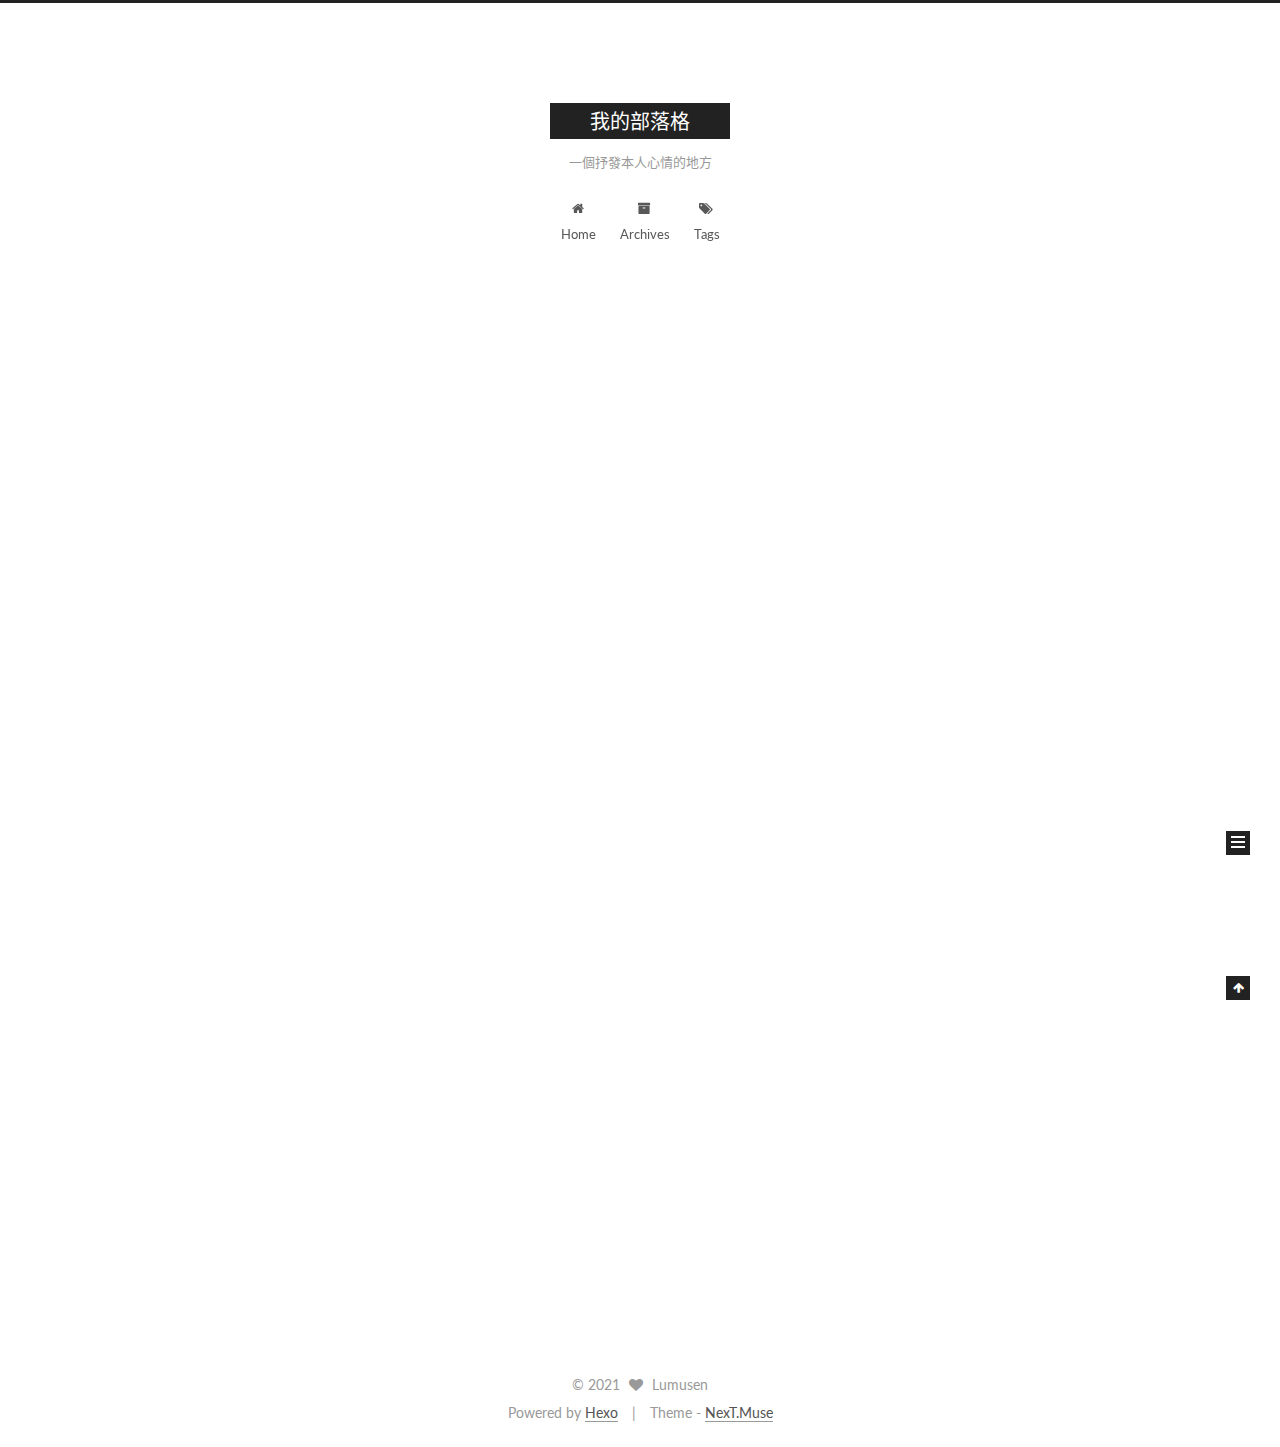
<file: index.html>
<!DOCTYPE html>



  


<html class="theme-next muse use-motion" lang="zh-TW">
<head>
  <meta charset="UTF-8"/>
<meta http-equiv="X-UA-Compatible" content="IE=edge" />
<meta name="viewport" content="width=device-width, initial-scale=1, maximum-scale=1"/>
<meta name="theme-color" content="#222">









<meta http-equiv="Cache-Control" content="no-transform" />
<meta http-equiv="Cache-Control" content="no-siteapp" />















  
  
  <link href="/lib/fancybox/source/jquery.fancybox.css?v=2.1.5" rel="stylesheet" type="text/css" />




  
  
  
  

  
    
    
  

  

  

  

  

  
    
    
    <link href="//fonts.googleapis.com/css?family=Lato:300,300italic,400,400italic,700,700italic&subset=latin,latin-ext" rel="stylesheet" type="text/css">
  






<link href="/lib/font-awesome/css/font-awesome.min.css?v=4.6.2" rel="stylesheet" type="text/css" />

<link href="/css/main.css?v=5.1.2" rel="stylesheet" type="text/css" />


  <meta name="keywords" content="Hexo, NexT" />








  <link rel="shortcut icon" type="image/x-icon" href="/favicon.ico?v=5.1.2" />






<meta property="og:type" content="website">
<meta property="og:title" content="我的部落格">
<meta property="og:url" content="https://lumusen0305.github.io/index.html">
<meta property="og:site_name" content="我的部落格">
<meta property="og:locale" content="zh_TW">
<meta property="article:author" content="Lumusen">
<meta name="twitter:card" content="summary">



<script type="text/javascript" id="hexo.configurations">
  var NexT = window.NexT || {};
  var CONFIG = {
    root: '',
    scheme: 'Muse',
    sidebar: {"position":"left","display":"post","offset":12,"offset_float":12,"b2t":false,"scrollpercent":false,"onmobile":false},
    fancybox: true,
    tabs: true,
    motion: true,
    duoshuo: {
      userId: '0',
      author: 'Author'
    },
    algolia: {
      applicationID: '',
      apiKey: '',
      indexName: '',
      hits: {"per_page":10},
      labels: {"input_placeholder":"Search for Posts","hits_empty":"We didn't find any results for the search: ${query}","hits_stats":"${hits} results found in ${time} ms"}
    }
  };
</script>



  <link rel="canonical" href="https://lumusen0305.github.io/"/>





  <title>我的部落格</title>
  














<meta name="generator" content="Hexo 5.4.0"></head>

<body itemscope itemtype="http://schema.org/WebPage" lang="zh-TW">

  
  
    
  

  <div class="container sidebar-position-left 
   page-home 
 ">
    <div class="headband"></div>

    <header id="header" class="header" itemscope itemtype="http://schema.org/WPHeader">
      <div class="header-inner"><div class="site-brand-wrapper">
  <div class="site-meta ">
    

    <div class="custom-logo-site-title">
      <a href="/"  class="brand" rel="start">
        <span class="logo-line-before"><i></i></span>
        <span class="site-title">我的部落格</span>
        <span class="logo-line-after"><i></i></span>
      </a>
    </div>
      
        <p class="site-subtitle">一個抒發本人心情的地方</p>
      
  </div>

  <div class="site-nav-toggle">
    <button>
      <span class="btn-bar"></span>
      <span class="btn-bar"></span>
      <span class="btn-bar"></span>
    </button>
  </div>
</div>

<nav class="site-nav">
  

  
    <ul id="menu" class="menu">
      
        
        <li class="menu-item menu-item-home">
          <a href="/" rel="section">
            
              <i class="menu-item-icon fa fa-fw fa-home"></i> <br />
            
            Home
          </a>
        </li>
      
        
        <li class="menu-item menu-item-archives">
          <a href="/archives/" rel="section">
            
              <i class="menu-item-icon fa fa-fw fa-archive"></i> <br />
            
            Archives
          </a>
        </li>
      
        
        <li class="menu-item menu-item-tags">
          <a href="/tags/" rel="section">
            
              <i class="menu-item-icon fa fa-fw fa-tags"></i> <br />
            
            Tags
          </a>
        </li>
      

      
    </ul>
  

  
</nav>



 </div>
    </header>

    <main id="main" class="main">
      <div class="main-inner">
        <div class="content-wrap">
          <div id="content" class="content">
            
  <section id="posts" class="posts-expand">
    
      

  

  
  
  

  <article class="post post-type-normal" itemscope itemtype="http://schema.org/Article">
  
  
  
  <div class="post-block">
    <link itemprop="mainEntityOfPage" href="https://lumusen0305.github.io/2021/09/16/hello-world/">

    <span hidden itemprop="author" itemscope itemtype="http://schema.org/Person">
      <meta itemprop="name" content="">
      <meta itemprop="description" content="">
      <meta itemprop="image" content="/images/avatar.gif">
    </span>

    <span hidden itemprop="publisher" itemscope itemtype="http://schema.org/Organization">
      <meta itemprop="name" content="我的部落格">
    </span>

    
      <header class="post-header">

        
        
          <h1 class="post-title" itemprop="name headline">
                
                <a class="post-title-link" href="/2021/09/16/hello-world/" itemprop="url">Hello World</a></h1>
        

        <div class="post-meta">
          <span class="post-time">
            
              <span class="post-meta-item-icon">
                <i class="fa fa-calendar-o"></i>
              </span>
              
                <span class="post-meta-item-text">Posted on</span>
              
              <time title="Post created" itemprop="dateCreated datePublished" datetime="2021-09-16T22:43:41+08:00">
                2021-09-16
              </time>
            

            

            
          </span>

          

          
            
          

          
          

          

          

          

        </div>
      </header>
    

    
    
    
    <div class="post-body" itemprop="articleBody">

      
      

      
        
          
            <p>Welcome to <a target="_blank" rel="noopener" href="https://hexo.io/">Hexo</a>! This is your very first post. Check <a target="_blank" rel="noopener" href="https://hexo.io/docs/">documentation</a> for more info. If you get any problems when using Hexo, you can find the answer in <a target="_blank" rel="noopener" href="https://hexo.io/docs/troubleshooting.html">troubleshooting</a> or you can ask me on <a target="_blank" rel="noopener" href="https://github.com/hexojs/hexo/issues">GitHub</a>.</p>
<h2 id="Quick-Start"><a href="#Quick-Start" class="headerlink" title="Quick Start"></a>Quick Start</h2><h3 id="Create-a-new-post"><a href="#Create-a-new-post" class="headerlink" title="Create a new post"></a>Create a new post</h3><figure class="highlight bash"><table><tr><td class="gutter"><pre><span class="line">1</span><br></pre></td><td class="code"><pre><span class="line">$ hexo new <span class="string">&quot;My New Post&quot;</span></span><br></pre></td></tr></table></figure>

<p>More info: <a target="_blank" rel="noopener" href="https://hexo.io/docs/writing.html">Writing</a></p>
<h3 id="Run-server"><a href="#Run-server" class="headerlink" title="Run server"></a>Run server</h3><figure class="highlight bash"><table><tr><td class="gutter"><pre><span class="line">1</span><br></pre></td><td class="code"><pre><span class="line">$ hexo server</span><br></pre></td></tr></table></figure>

<p>More info: <a target="_blank" rel="noopener" href="https://hexo.io/docs/server.html">Server</a></p>
<h3 id="Generate-static-files"><a href="#Generate-static-files" class="headerlink" title="Generate static files"></a>Generate static files</h3><figure class="highlight bash"><table><tr><td class="gutter"><pre><span class="line">1</span><br></pre></td><td class="code"><pre><span class="line">$ hexo generate</span><br></pre></td></tr></table></figure>

<p>More info: <a target="_blank" rel="noopener" href="https://hexo.io/docs/generating.html">Generating</a></p>
<h3 id="Deploy-to-remote-sites"><a href="#Deploy-to-remote-sites" class="headerlink" title="Deploy to remote sites"></a>Deploy to remote sites</h3><figure class="highlight bash"><table><tr><td class="gutter"><pre><span class="line">1</span><br></pre></td><td class="code"><pre><span class="line">$ hexo deploy</span><br></pre></td></tr></table></figure>

<p>More info: <a target="_blank" rel="noopener" href="https://hexo.io/docs/one-command-deployment.html">Deployment</a></p>

          
        
      
    </div>
    
    
    

    

    

    

    <footer class="post-footer">
      

      

      

      
      
        <div class="post-eof"></div>
      
    </footer>
  </div>
  
  
  
  </article>


    
  </section>

  


          </div>
          


          

        </div>
        
          
  
  <div class="sidebar-toggle">
    <div class="sidebar-toggle-line-wrap">
      <span class="sidebar-toggle-line sidebar-toggle-line-first"></span>
      <span class="sidebar-toggle-line sidebar-toggle-line-middle"></span>
      <span class="sidebar-toggle-line sidebar-toggle-line-last"></span>
    </div>
  </div>

  <aside id="sidebar" class="sidebar">
    
    <div class="sidebar-inner">

      

      

      <section class="site-overview sidebar-panel sidebar-panel-active">
        <div class="site-author motion-element" itemprop="author" itemscope itemtype="http://schema.org/Person">
          <img class="site-author-image" itemprop="image"
               src="/images/avatar.gif"
               alt="" />
          <p class="site-author-name" itemprop="name"></p>
           
              <p class="site-description motion-element" itemprop="description"></p>
          
        </div>
        <nav class="site-state motion-element">

          
            <div class="site-state-item site-state-posts">
              <a href="/archives/">
                <span class="site-state-item-count">1</span>
                <span class="site-state-item-name">posts</span>
              </a>
            </div>
          

          

          

        </nav>

        

        <div class="links-of-author motion-element">
          
        </div>

        
        

        
        

        


      </section>

      

      

    </div>
  </aside>


        
      </div>
    </main>

    <footer id="footer" class="footer">
      <div class="footer-inner">
        <div class="copyright" >
  
  &copy; 
  <span itemprop="copyrightYear">2021</span>
  <span class="with-love">
    <i class="fa fa-heart"></i>
  </span>
  <span class="author" itemprop="copyrightHolder">Lumusen</span>
</div>


<div class="powered-by">
  Powered by <a class="theme-link" target="_blank" rel="noopener" href="https://hexo.io">Hexo</a>
</div>

<div class="theme-info">
  Theme -
  <a class="theme-link" target="_blank" rel="noopener" href="https://github.com/iissnan/hexo-theme-next">
    NexT.Muse
  </a>
</div>


        

        
      </div>
    </footer>

    
      <div class="back-to-top">
        <i class="fa fa-arrow-up"></i>
        
      </div>
    

  </div>

  

<script type="text/javascript">
  if (Object.prototype.toString.call(window.Promise) !== '[object Function]') {
    window.Promise = null;
  }
</script>









  












  
  <script type="text/javascript" src="/lib/jquery/index.js?v=2.1.3"></script>

  
  <script type="text/javascript" src="/lib/fastclick/lib/fastclick.min.js?v=1.0.6"></script>

  
  <script type="text/javascript" src="/lib/jquery_lazyload/jquery.lazyload.js?v=1.9.7"></script>

  
  <script type="text/javascript" src="/lib/velocity/velocity.min.js?v=1.2.1"></script>

  
  <script type="text/javascript" src="/lib/velocity/velocity.ui.min.js?v=1.2.1"></script>

  
  <script type="text/javascript" src="/lib/fancybox/source/jquery.fancybox.pack.js?v=2.1.5"></script>


  


  <script type="text/javascript" src="/js/src/utils.js?v=5.1.2"></script>

  <script type="text/javascript" src="/js/src/motion.js?v=5.1.2"></script>



  
  

  
    <script type="text/javascript" src="/js/src/scrollspy.js?v=5.1.2"></script>
<script type="text/javascript" src="/js/src/post-details.js?v=5.1.2"></script>

  

  


  <script type="text/javascript" src="/js/src/bootstrap.js?v=5.1.2"></script>



  


  




	





  





  






  





  

  

  

  

  

  

</body>
</html>
</file>
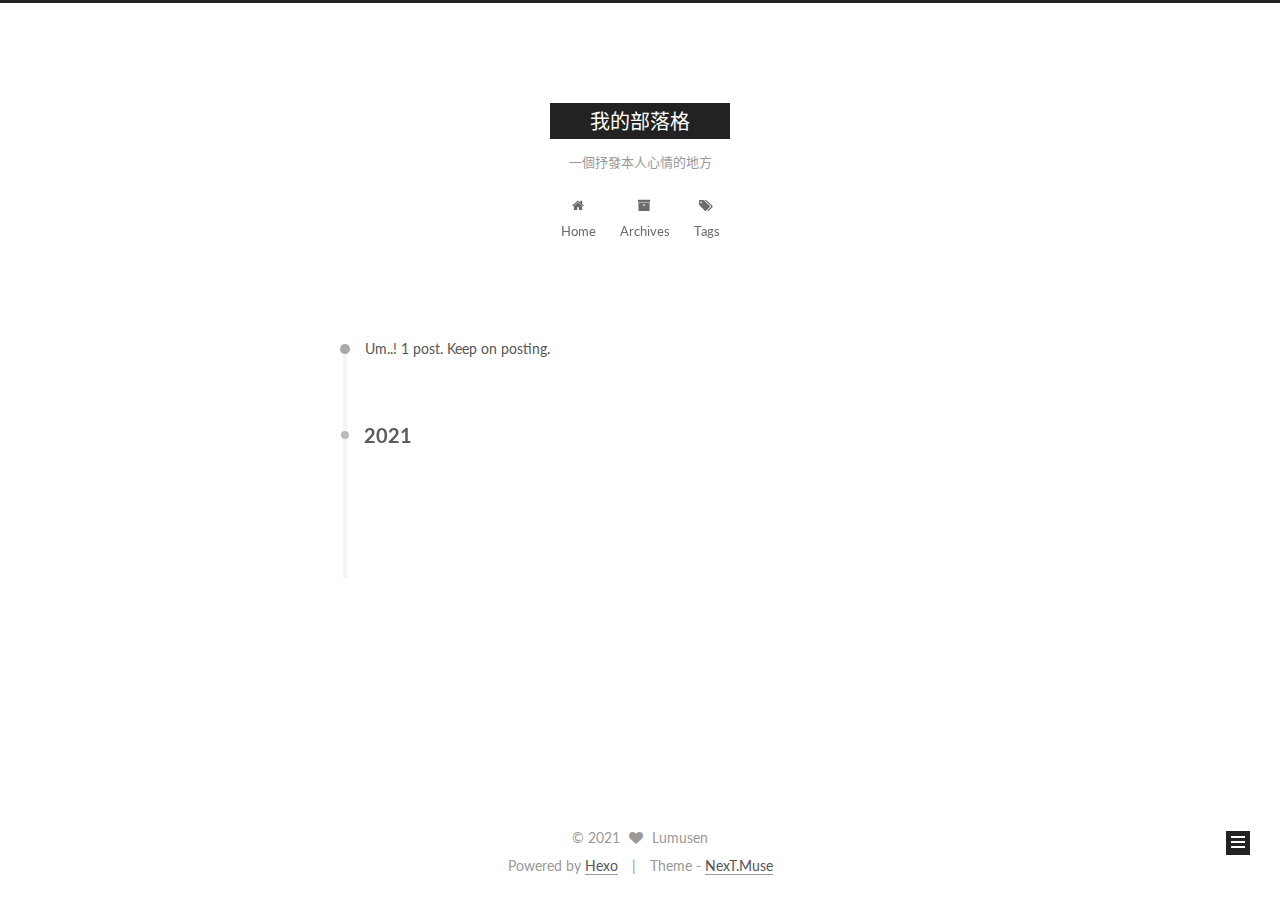
<file: archives/index.html>
<!DOCTYPE html>



  


<html class="theme-next muse use-motion" lang="zh-TW">
<head>
  <meta charset="UTF-8"/>
<meta http-equiv="X-UA-Compatible" content="IE=edge" />
<meta name="viewport" content="width=device-width, initial-scale=1, maximum-scale=1"/>
<meta name="theme-color" content="#222">









<meta http-equiv="Cache-Control" content="no-transform" />
<meta http-equiv="Cache-Control" content="no-siteapp" />















  
  
  <link href="/lib/fancybox/source/jquery.fancybox.css?v=2.1.5" rel="stylesheet" type="text/css" />




  
  
  
  

  
    
    
  

  

  

  

  

  
    
    
    <link href="//fonts.googleapis.com/css?family=Lato:300,300italic,400,400italic,700,700italic&subset=latin,latin-ext" rel="stylesheet" type="text/css">
  






<link href="/lib/font-awesome/css/font-awesome.min.css?v=4.6.2" rel="stylesheet" type="text/css" />

<link href="/css/main.css?v=5.1.2" rel="stylesheet" type="text/css" />


  <meta name="keywords" content="Hexo, NexT" />








  <link rel="shortcut icon" type="image/x-icon" href="/favicon.ico?v=5.1.2" />






<meta property="og:type" content="website">
<meta property="og:title" content="我的部落格">
<meta property="og:url" content="https://lumusen0305.github.io/archives/index.html">
<meta property="og:site_name" content="我的部落格">
<meta property="og:locale" content="zh_TW">
<meta property="article:author" content="Lumusen">
<meta name="twitter:card" content="summary">



<script type="text/javascript" id="hexo.configurations">
  var NexT = window.NexT || {};
  var CONFIG = {
    root: '',
    scheme: 'Muse',
    sidebar: {"position":"left","display":"post","offset":12,"offset_float":12,"b2t":false,"scrollpercent":false,"onmobile":false},
    fancybox: true,
    tabs: true,
    motion: true,
    duoshuo: {
      userId: '0',
      author: 'Author'
    },
    algolia: {
      applicationID: '',
      apiKey: '',
      indexName: '',
      hits: {"per_page":10},
      labels: {"input_placeholder":"Search for Posts","hits_empty":"We didn't find any results for the search: ${query}","hits_stats":"${hits} results found in ${time} ms"}
    }
  };
</script>



  <link rel="canonical" href="https://lumusen0305.github.io/archives/"/>





  <title>Archive | 我的部落格</title>
  














<meta name="generator" content="Hexo 5.4.0"></head>

<body itemscope itemtype="http://schema.org/WebPage" lang="zh-TW">

  
  
    
  

  <div class="container sidebar-position-left  page-archive  ">
    <div class="headband"></div>

    <header id="header" class="header" itemscope itemtype="http://schema.org/WPHeader">
      <div class="header-inner"><div class="site-brand-wrapper">
  <div class="site-meta ">
    

    <div class="custom-logo-site-title">
      <a href="/"  class="brand" rel="start">
        <span class="logo-line-before"><i></i></span>
        <span class="site-title">我的部落格</span>
        <span class="logo-line-after"><i></i></span>
      </a>
    </div>
      
        <p class="site-subtitle">一個抒發本人心情的地方</p>
      
  </div>

  <div class="site-nav-toggle">
    <button>
      <span class="btn-bar"></span>
      <span class="btn-bar"></span>
      <span class="btn-bar"></span>
    </button>
  </div>
</div>

<nav class="site-nav">
  

  
    <ul id="menu" class="menu">
      
        
        <li class="menu-item menu-item-home">
          <a href="/" rel="section">
            
              <i class="menu-item-icon fa fa-fw fa-home"></i> <br />
            
            Home
          </a>
        </li>
      
        
        <li class="menu-item menu-item-archives">
          <a href="/archives/" rel="section">
            
              <i class="menu-item-icon fa fa-fw fa-archive"></i> <br />
            
            Archives
          </a>
        </li>
      
        
        <li class="menu-item menu-item-tags">
          <a href="/tags/" rel="section">
            
              <i class="menu-item-icon fa fa-fw fa-tags"></i> <br />
            
            Tags
          </a>
        </li>
      

      
    </ul>
  

  
</nav>



 </div>
    </header>

    <main id="main" class="main">
      <div class="main-inner">
        <div class="content-wrap">
          <div id="content" class="content">
            

  
  
  
  <div class="post-block archive">
    <div id="posts" class="posts-collapse">
      <span class="archive-move-on"></span>

      <span class="archive-page-counter">
        
        
        
          
        
        Um..! 1 post. Keep on posting.
      </span>

      

        
        
        

        
          
          <div class="collection-title">
            <h2 class="archive-year motion-element" id="archive-year-2021">2021</h2>
          </div>
        
        

        

  <article class="post post-type-normal" itemscope itemtype="http://schema.org/Article">
    <header class="post-header">

      <h2 class="post-title">
        
            <a class="post-title-link" href="/2021/09/16/hello-world/" itemprop="url">
              
                <span itemprop="name">Hello World</span>
              
            </a>
        
      </h2>

      <div class="post-meta">
        <time class="post-time" itemprop="dateCreated"
              datetime="2021-09-16T22:43:41+08:00"
              content="2021-09-16" >
          09-16
        </time>
      </div>

    </header>
  </article>



      

    </div>
  </div>
  
  
  

  



          </div>
          


          

        </div>
        
          
  
  <div class="sidebar-toggle">
    <div class="sidebar-toggle-line-wrap">
      <span class="sidebar-toggle-line sidebar-toggle-line-first"></span>
      <span class="sidebar-toggle-line sidebar-toggle-line-middle"></span>
      <span class="sidebar-toggle-line sidebar-toggle-line-last"></span>
    </div>
  </div>

  <aside id="sidebar" class="sidebar">
    
    <div class="sidebar-inner">

      

      

      <section class="site-overview sidebar-panel sidebar-panel-active">
        <div class="site-author motion-element" itemprop="author" itemscope itemtype="http://schema.org/Person">
          <img class="site-author-image" itemprop="image"
               src="/images/avatar.gif"
               alt="" />
          <p class="site-author-name" itemprop="name"></p>
           
              <p class="site-description motion-element" itemprop="description"></p>
          
        </div>
        <nav class="site-state motion-element">

          
            <div class="site-state-item site-state-posts">
              <a href="/archives/">
                <span class="site-state-item-count">1</span>
                <span class="site-state-item-name">posts</span>
              </a>
            </div>
          

          

          

        </nav>

        

        <div class="links-of-author motion-element">
          
        </div>

        
        

        
        

        


      </section>

      

      

    </div>
  </aside>


        
      </div>
    </main>

    <footer id="footer" class="footer">
      <div class="footer-inner">
        <div class="copyright" >
  
  &copy; 
  <span itemprop="copyrightYear">2021</span>
  <span class="with-love">
    <i class="fa fa-heart"></i>
  </span>
  <span class="author" itemprop="copyrightHolder">Lumusen</span>
</div>


<div class="powered-by">
  Powered by <a class="theme-link" target="_blank" rel="noopener" href="https://hexo.io">Hexo</a>
</div>

<div class="theme-info">
  Theme -
  <a class="theme-link" target="_blank" rel="noopener" href="https://github.com/iissnan/hexo-theme-next">
    NexT.Muse
  </a>
</div>


        

        
      </div>
    </footer>

    
      <div class="back-to-top">
        <i class="fa fa-arrow-up"></i>
        
      </div>
    

  </div>

  

<script type="text/javascript">
  if (Object.prototype.toString.call(window.Promise) !== '[object Function]') {
    window.Promise = null;
  }
</script>









  












  
  <script type="text/javascript" src="/lib/jquery/index.js?v=2.1.3"></script>

  
  <script type="text/javascript" src="/lib/fastclick/lib/fastclick.min.js?v=1.0.6"></script>

  
  <script type="text/javascript" src="/lib/jquery_lazyload/jquery.lazyload.js?v=1.9.7"></script>

  
  <script type="text/javascript" src="/lib/velocity/velocity.min.js?v=1.2.1"></script>

  
  <script type="text/javascript" src="/lib/velocity/velocity.ui.min.js?v=1.2.1"></script>

  
  <script type="text/javascript" src="/lib/fancybox/source/jquery.fancybox.pack.js?v=2.1.5"></script>


  


  <script type="text/javascript" src="/js/src/utils.js?v=5.1.2"></script>

  <script type="text/javascript" src="/js/src/motion.js?v=5.1.2"></script>



  
  

  
  
    <script type="text/javascript" id="motion.page.archive">
      $('.archive-year').velocity('transition.slideLeftIn');
    </script>
  


  


  <script type="text/javascript" src="/js/src/bootstrap.js?v=5.1.2"></script>



  


  




	





  





  






  





  

  

  

  

  

  

</body>
</html>
</file>
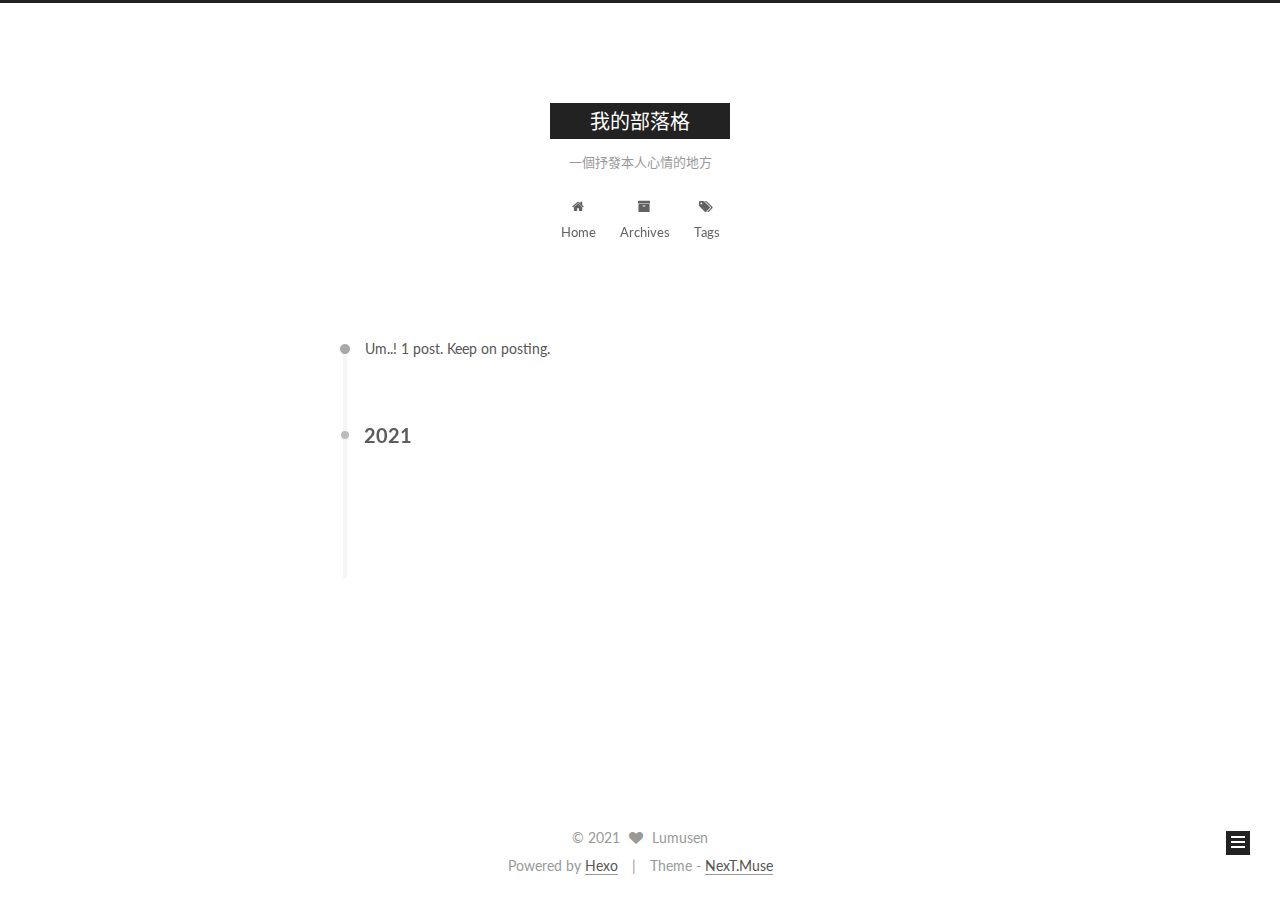
<file: archives/2021/index.html>
<!DOCTYPE html>



  


<html class="theme-next muse use-motion" lang="zh-TW">
<head>
  <meta charset="UTF-8"/>
<meta http-equiv="X-UA-Compatible" content="IE=edge" />
<meta name="viewport" content="width=device-width, initial-scale=1, maximum-scale=1"/>
<meta name="theme-color" content="#222">









<meta http-equiv="Cache-Control" content="no-transform" />
<meta http-equiv="Cache-Control" content="no-siteapp" />















  
  
  <link href="/lib/fancybox/source/jquery.fancybox.css?v=2.1.5" rel="stylesheet" type="text/css" />




  
  
  
  

  
    
    
  

  

  

  

  

  
    
    
    <link href="//fonts.googleapis.com/css?family=Lato:300,300italic,400,400italic,700,700italic&subset=latin,latin-ext" rel="stylesheet" type="text/css">
  






<link href="/lib/font-awesome/css/font-awesome.min.css?v=4.6.2" rel="stylesheet" type="text/css" />

<link href="/css/main.css?v=5.1.2" rel="stylesheet" type="text/css" />


  <meta name="keywords" content="Hexo, NexT" />








  <link rel="shortcut icon" type="image/x-icon" href="/favicon.ico?v=5.1.2" />






<meta property="og:type" content="website">
<meta property="og:title" content="我的部落格">
<meta property="og:url" content="https://lumusen0305.github.io/archives/2021/index.html">
<meta property="og:site_name" content="我的部落格">
<meta property="og:locale" content="zh_TW">
<meta property="article:author" content="Lumusen">
<meta name="twitter:card" content="summary">



<script type="text/javascript" id="hexo.configurations">
  var NexT = window.NexT || {};
  var CONFIG = {
    root: '',
    scheme: 'Muse',
    sidebar: {"position":"left","display":"post","offset":12,"offset_float":12,"b2t":false,"scrollpercent":false,"onmobile":false},
    fancybox: true,
    tabs: true,
    motion: true,
    duoshuo: {
      userId: '0',
      author: 'Author'
    },
    algolia: {
      applicationID: '',
      apiKey: '',
      indexName: '',
      hits: {"per_page":10},
      labels: {"input_placeholder":"Search for Posts","hits_empty":"We didn't find any results for the search: ${query}","hits_stats":"${hits} results found in ${time} ms"}
    }
  };
</script>



  <link rel="canonical" href="https://lumusen0305.github.io/archives/2021/"/>





  <title>Archive | 我的部落格</title>
  














<meta name="generator" content="Hexo 5.4.0"></head>

<body itemscope itemtype="http://schema.org/WebPage" lang="zh-TW">

  
  
    
  

  <div class="container sidebar-position-left  page-archive  ">
    <div class="headband"></div>

    <header id="header" class="header" itemscope itemtype="http://schema.org/WPHeader">
      <div class="header-inner"><div class="site-brand-wrapper">
  <div class="site-meta ">
    

    <div class="custom-logo-site-title">
      <a href="/"  class="brand" rel="start">
        <span class="logo-line-before"><i></i></span>
        <span class="site-title">我的部落格</span>
        <span class="logo-line-after"><i></i></span>
      </a>
    </div>
      
        <p class="site-subtitle">一個抒發本人心情的地方</p>
      
  </div>

  <div class="site-nav-toggle">
    <button>
      <span class="btn-bar"></span>
      <span class="btn-bar"></span>
      <span class="btn-bar"></span>
    </button>
  </div>
</div>

<nav class="site-nav">
  

  
    <ul id="menu" class="menu">
      
        
        <li class="menu-item menu-item-home">
          <a href="/" rel="section">
            
              <i class="menu-item-icon fa fa-fw fa-home"></i> <br />
            
            Home
          </a>
        </li>
      
        
        <li class="menu-item menu-item-archives">
          <a href="/archives/" rel="section">
            
              <i class="menu-item-icon fa fa-fw fa-archive"></i> <br />
            
            Archives
          </a>
        </li>
      
        
        <li class="menu-item menu-item-tags">
          <a href="/tags/" rel="section">
            
              <i class="menu-item-icon fa fa-fw fa-tags"></i> <br />
            
            Tags
          </a>
        </li>
      

      
    </ul>
  

  
</nav>



 </div>
    </header>

    <main id="main" class="main">
      <div class="main-inner">
        <div class="content-wrap">
          <div id="content" class="content">
            

  
  
  
  <div class="post-block archive">
    <div id="posts" class="posts-collapse">
      <span class="archive-move-on"></span>

      <span class="archive-page-counter">
        
        
        
          
        
        Um..! 1 post. Keep on posting.
      </span>

      

        
        
        

        
          
          <div class="collection-title">
            <h2 class="archive-year motion-element" id="archive-year-2021">2021</h2>
          </div>
        
        

        

  <article class="post post-type-normal" itemscope itemtype="http://schema.org/Article">
    <header class="post-header">

      <h2 class="post-title">
        
            <a class="post-title-link" href="/2021/09/16/hello-world/" itemprop="url">
              
                <span itemprop="name">Hello World</span>
              
            </a>
        
      </h2>

      <div class="post-meta">
        <time class="post-time" itemprop="dateCreated"
              datetime="2021-09-16T22:43:41+08:00"
              content="2021-09-16" >
          09-16
        </time>
      </div>

    </header>
  </article>



      

    </div>
  </div>
  
  
  

  



          </div>
          


          

        </div>
        
          
  
  <div class="sidebar-toggle">
    <div class="sidebar-toggle-line-wrap">
      <span class="sidebar-toggle-line sidebar-toggle-line-first"></span>
      <span class="sidebar-toggle-line sidebar-toggle-line-middle"></span>
      <span class="sidebar-toggle-line sidebar-toggle-line-last"></span>
    </div>
  </div>

  <aside id="sidebar" class="sidebar">
    
    <div class="sidebar-inner">

      

      

      <section class="site-overview sidebar-panel sidebar-panel-active">
        <div class="site-author motion-element" itemprop="author" itemscope itemtype="http://schema.org/Person">
          <img class="site-author-image" itemprop="image"
               src="/images/avatar.gif"
               alt="" />
          <p class="site-author-name" itemprop="name"></p>
           
              <p class="site-description motion-element" itemprop="description"></p>
          
        </div>
        <nav class="site-state motion-element">

          
            <div class="site-state-item site-state-posts">
              <a href="/archives/">
                <span class="site-state-item-count">1</span>
                <span class="site-state-item-name">posts</span>
              </a>
            </div>
          

          

          

        </nav>

        

        <div class="links-of-author motion-element">
          
        </div>

        
        

        
        

        


      </section>

      

      

    </div>
  </aside>


        
      </div>
    </main>

    <footer id="footer" class="footer">
      <div class="footer-inner">
        <div class="copyright" >
  
  &copy; 
  <span itemprop="copyrightYear">2021</span>
  <span class="with-love">
    <i class="fa fa-heart"></i>
  </span>
  <span class="author" itemprop="copyrightHolder">Lumusen</span>
</div>


<div class="powered-by">
  Powered by <a class="theme-link" target="_blank" rel="noopener" href="https://hexo.io">Hexo</a>
</div>

<div class="theme-info">
  Theme -
  <a class="theme-link" target="_blank" rel="noopener" href="https://github.com/iissnan/hexo-theme-next">
    NexT.Muse
  </a>
</div>


        

        
      </div>
    </footer>

    
      <div class="back-to-top">
        <i class="fa fa-arrow-up"></i>
        
      </div>
    

  </div>

  

<script type="text/javascript">
  if (Object.prototype.toString.call(window.Promise) !== '[object Function]') {
    window.Promise = null;
  }
</script>









  












  
  <script type="text/javascript" src="/lib/jquery/index.js?v=2.1.3"></script>

  
  <script type="text/javascript" src="/lib/fastclick/lib/fastclick.min.js?v=1.0.6"></script>

  
  <script type="text/javascript" src="/lib/jquery_lazyload/jquery.lazyload.js?v=1.9.7"></script>

  
  <script type="text/javascript" src="/lib/velocity/velocity.min.js?v=1.2.1"></script>

  
  <script type="text/javascript" src="/lib/velocity/velocity.ui.min.js?v=1.2.1"></script>

  
  <script type="text/javascript" src="/lib/fancybox/source/jquery.fancybox.pack.js?v=2.1.5"></script>


  


  <script type="text/javascript" src="/js/src/utils.js?v=5.1.2"></script>

  <script type="text/javascript" src="/js/src/motion.js?v=5.1.2"></script>



  
  

  
  
    <script type="text/javascript" id="motion.page.archive">
      $('.archive-year').velocity('transition.slideLeftIn');
    </script>
  


  


  <script type="text/javascript" src="/js/src/bootstrap.js?v=5.1.2"></script>



  


  




	





  





  






  





  

  

  

  

  

  

</body>
</html>
</file>
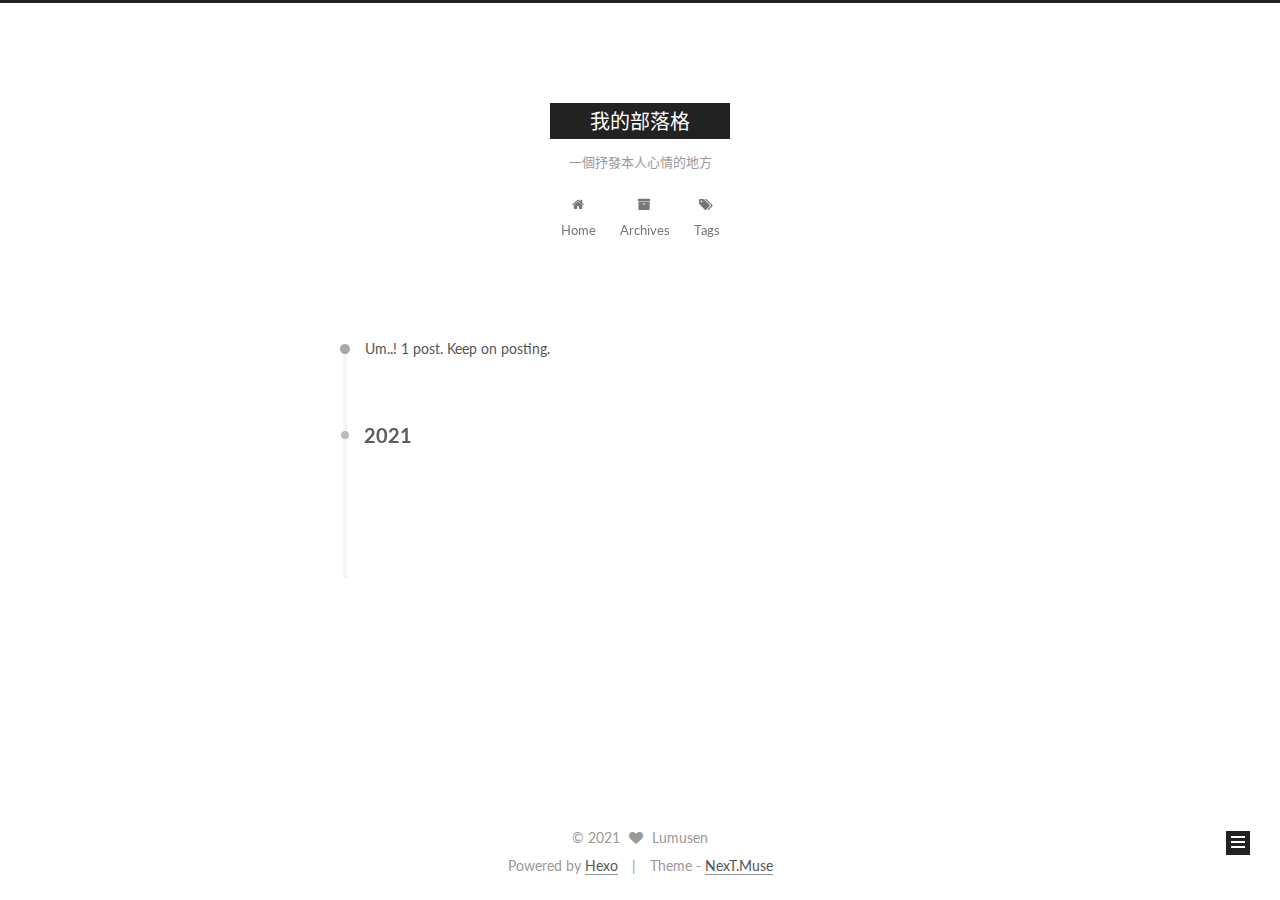
<file: archives/2021/09/index.html>
<!DOCTYPE html>



  


<html class="theme-next muse use-motion" lang="zh-TW">
<head>
  <meta charset="UTF-8"/>
<meta http-equiv="X-UA-Compatible" content="IE=edge" />
<meta name="viewport" content="width=device-width, initial-scale=1, maximum-scale=1"/>
<meta name="theme-color" content="#222">









<meta http-equiv="Cache-Control" content="no-transform" />
<meta http-equiv="Cache-Control" content="no-siteapp" />















  
  
  <link href="/lib/fancybox/source/jquery.fancybox.css?v=2.1.5" rel="stylesheet" type="text/css" />




  
  
  
  

  
    
    
  

  

  

  

  

  
    
    
    <link href="//fonts.googleapis.com/css?family=Lato:300,300italic,400,400italic,700,700italic&subset=latin,latin-ext" rel="stylesheet" type="text/css">
  






<link href="/lib/font-awesome/css/font-awesome.min.css?v=4.6.2" rel="stylesheet" type="text/css" />

<link href="/css/main.css?v=5.1.2" rel="stylesheet" type="text/css" />


  <meta name="keywords" content="Hexo, NexT" />








  <link rel="shortcut icon" type="image/x-icon" href="/favicon.ico?v=5.1.2" />






<meta property="og:type" content="website">
<meta property="og:title" content="我的部落格">
<meta property="og:url" content="https://lumusen0305.github.io/archives/2021/09/index.html">
<meta property="og:site_name" content="我的部落格">
<meta property="og:locale" content="zh_TW">
<meta property="article:author" content="Lumusen">
<meta name="twitter:card" content="summary">



<script type="text/javascript" id="hexo.configurations">
  var NexT = window.NexT || {};
  var CONFIG = {
    root: '',
    scheme: 'Muse',
    sidebar: {"position":"left","display":"post","offset":12,"offset_float":12,"b2t":false,"scrollpercent":false,"onmobile":false},
    fancybox: true,
    tabs: true,
    motion: true,
    duoshuo: {
      userId: '0',
      author: 'Author'
    },
    algolia: {
      applicationID: '',
      apiKey: '',
      indexName: '',
      hits: {"per_page":10},
      labels: {"input_placeholder":"Search for Posts","hits_empty":"We didn't find any results for the search: ${query}","hits_stats":"${hits} results found in ${time} ms"}
    }
  };
</script>



  <link rel="canonical" href="https://lumusen0305.github.io/archives/2021/09/"/>





  <title>Archive | 我的部落格</title>
  














<meta name="generator" content="Hexo 5.4.0"></head>

<body itemscope itemtype="http://schema.org/WebPage" lang="zh-TW">

  
  
    
  

  <div class="container sidebar-position-left  page-archive  ">
    <div class="headband"></div>

    <header id="header" class="header" itemscope itemtype="http://schema.org/WPHeader">
      <div class="header-inner"><div class="site-brand-wrapper">
  <div class="site-meta ">
    

    <div class="custom-logo-site-title">
      <a href="/"  class="brand" rel="start">
        <span class="logo-line-before"><i></i></span>
        <span class="site-title">我的部落格</span>
        <span class="logo-line-after"><i></i></span>
      </a>
    </div>
      
        <p class="site-subtitle">一個抒發本人心情的地方</p>
      
  </div>

  <div class="site-nav-toggle">
    <button>
      <span class="btn-bar"></span>
      <span class="btn-bar"></span>
      <span class="btn-bar"></span>
    </button>
  </div>
</div>

<nav class="site-nav">
  

  
    <ul id="menu" class="menu">
      
        
        <li class="menu-item menu-item-home">
          <a href="/" rel="section">
            
              <i class="menu-item-icon fa fa-fw fa-home"></i> <br />
            
            Home
          </a>
        </li>
      
        
        <li class="menu-item menu-item-archives">
          <a href="/archives/" rel="section">
            
              <i class="menu-item-icon fa fa-fw fa-archive"></i> <br />
            
            Archives
          </a>
        </li>
      
        
        <li class="menu-item menu-item-tags">
          <a href="/tags/" rel="section">
            
              <i class="menu-item-icon fa fa-fw fa-tags"></i> <br />
            
            Tags
          </a>
        </li>
      

      
    </ul>
  

  
</nav>



 </div>
    </header>

    <main id="main" class="main">
      <div class="main-inner">
        <div class="content-wrap">
          <div id="content" class="content">
            

  
  
  
  <div class="post-block archive">
    <div id="posts" class="posts-collapse">
      <span class="archive-move-on"></span>

      <span class="archive-page-counter">
        
        
        
          
        
        Um..! 1 post. Keep on posting.
      </span>

      

        
        
        

        
          
          <div class="collection-title">
            <h2 class="archive-year motion-element" id="archive-year-2021">2021</h2>
          </div>
        
        

        

  <article class="post post-type-normal" itemscope itemtype="http://schema.org/Article">
    <header class="post-header">

      <h2 class="post-title">
        
            <a class="post-title-link" href="/2021/09/16/hello-world/" itemprop="url">
              
                <span itemprop="name">Hello World</span>
              
            </a>
        
      </h2>

      <div class="post-meta">
        <time class="post-time" itemprop="dateCreated"
              datetime="2021-09-16T22:43:41+08:00"
              content="2021-09-16" >
          09-16
        </time>
      </div>

    </header>
  </article>



      

    </div>
  </div>
  
  
  

  



          </div>
          


          

        </div>
        
          
  
  <div class="sidebar-toggle">
    <div class="sidebar-toggle-line-wrap">
      <span class="sidebar-toggle-line sidebar-toggle-line-first"></span>
      <span class="sidebar-toggle-line sidebar-toggle-line-middle"></span>
      <span class="sidebar-toggle-line sidebar-toggle-line-last"></span>
    </div>
  </div>

  <aside id="sidebar" class="sidebar">
    
    <div class="sidebar-inner">

      

      

      <section class="site-overview sidebar-panel sidebar-panel-active">
        <div class="site-author motion-element" itemprop="author" itemscope itemtype="http://schema.org/Person">
          <img class="site-author-image" itemprop="image"
               src="/images/avatar.gif"
               alt="" />
          <p class="site-author-name" itemprop="name"></p>
           
              <p class="site-description motion-element" itemprop="description"></p>
          
        </div>
        <nav class="site-state motion-element">

          
            <div class="site-state-item site-state-posts">
              <a href="/archives/">
                <span class="site-state-item-count">1</span>
                <span class="site-state-item-name">posts</span>
              </a>
            </div>
          

          

          

        </nav>

        

        <div class="links-of-author motion-element">
          
        </div>

        
        

        
        

        


      </section>

      

      

    </div>
  </aside>


        
      </div>
    </main>

    <footer id="footer" class="footer">
      <div class="footer-inner">
        <div class="copyright" >
  
  &copy; 
  <span itemprop="copyrightYear">2021</span>
  <span class="with-love">
    <i class="fa fa-heart"></i>
  </span>
  <span class="author" itemprop="copyrightHolder">Lumusen</span>
</div>


<div class="powered-by">
  Powered by <a class="theme-link" target="_blank" rel="noopener" href="https://hexo.io">Hexo</a>
</div>

<div class="theme-info">
  Theme -
  <a class="theme-link" target="_blank" rel="noopener" href="https://github.com/iissnan/hexo-theme-next">
    NexT.Muse
  </a>
</div>


        

        
      </div>
    </footer>

    
      <div class="back-to-top">
        <i class="fa fa-arrow-up"></i>
        
      </div>
    

  </div>

  

<script type="text/javascript">
  if (Object.prototype.toString.call(window.Promise) !== '[object Function]') {
    window.Promise = null;
  }
</script>









  












  
  <script type="text/javascript" src="/lib/jquery/index.js?v=2.1.3"></script>

  
  <script type="text/javascript" src="/lib/fastclick/lib/fastclick.min.js?v=1.0.6"></script>

  
  <script type="text/javascript" src="/lib/jquery_lazyload/jquery.lazyload.js?v=1.9.7"></script>

  
  <script type="text/javascript" src="/lib/velocity/velocity.min.js?v=1.2.1"></script>

  
  <script type="text/javascript" src="/lib/velocity/velocity.ui.min.js?v=1.2.1"></script>

  
  <script type="text/javascript" src="/lib/fancybox/source/jquery.fancybox.pack.js?v=2.1.5"></script>


  


  <script type="text/javascript" src="/js/src/utils.js?v=5.1.2"></script>

  <script type="text/javascript" src="/js/src/motion.js?v=5.1.2"></script>



  
  

  
  
    <script type="text/javascript" id="motion.page.archive">
      $('.archive-year').velocity('transition.slideLeftIn');
    </script>
  


  


  <script type="text/javascript" src="/js/src/bootstrap.js?v=5.1.2"></script>



  


  




	





  





  






  





  

  

  

  

  

  

</body>
</html>
</file>
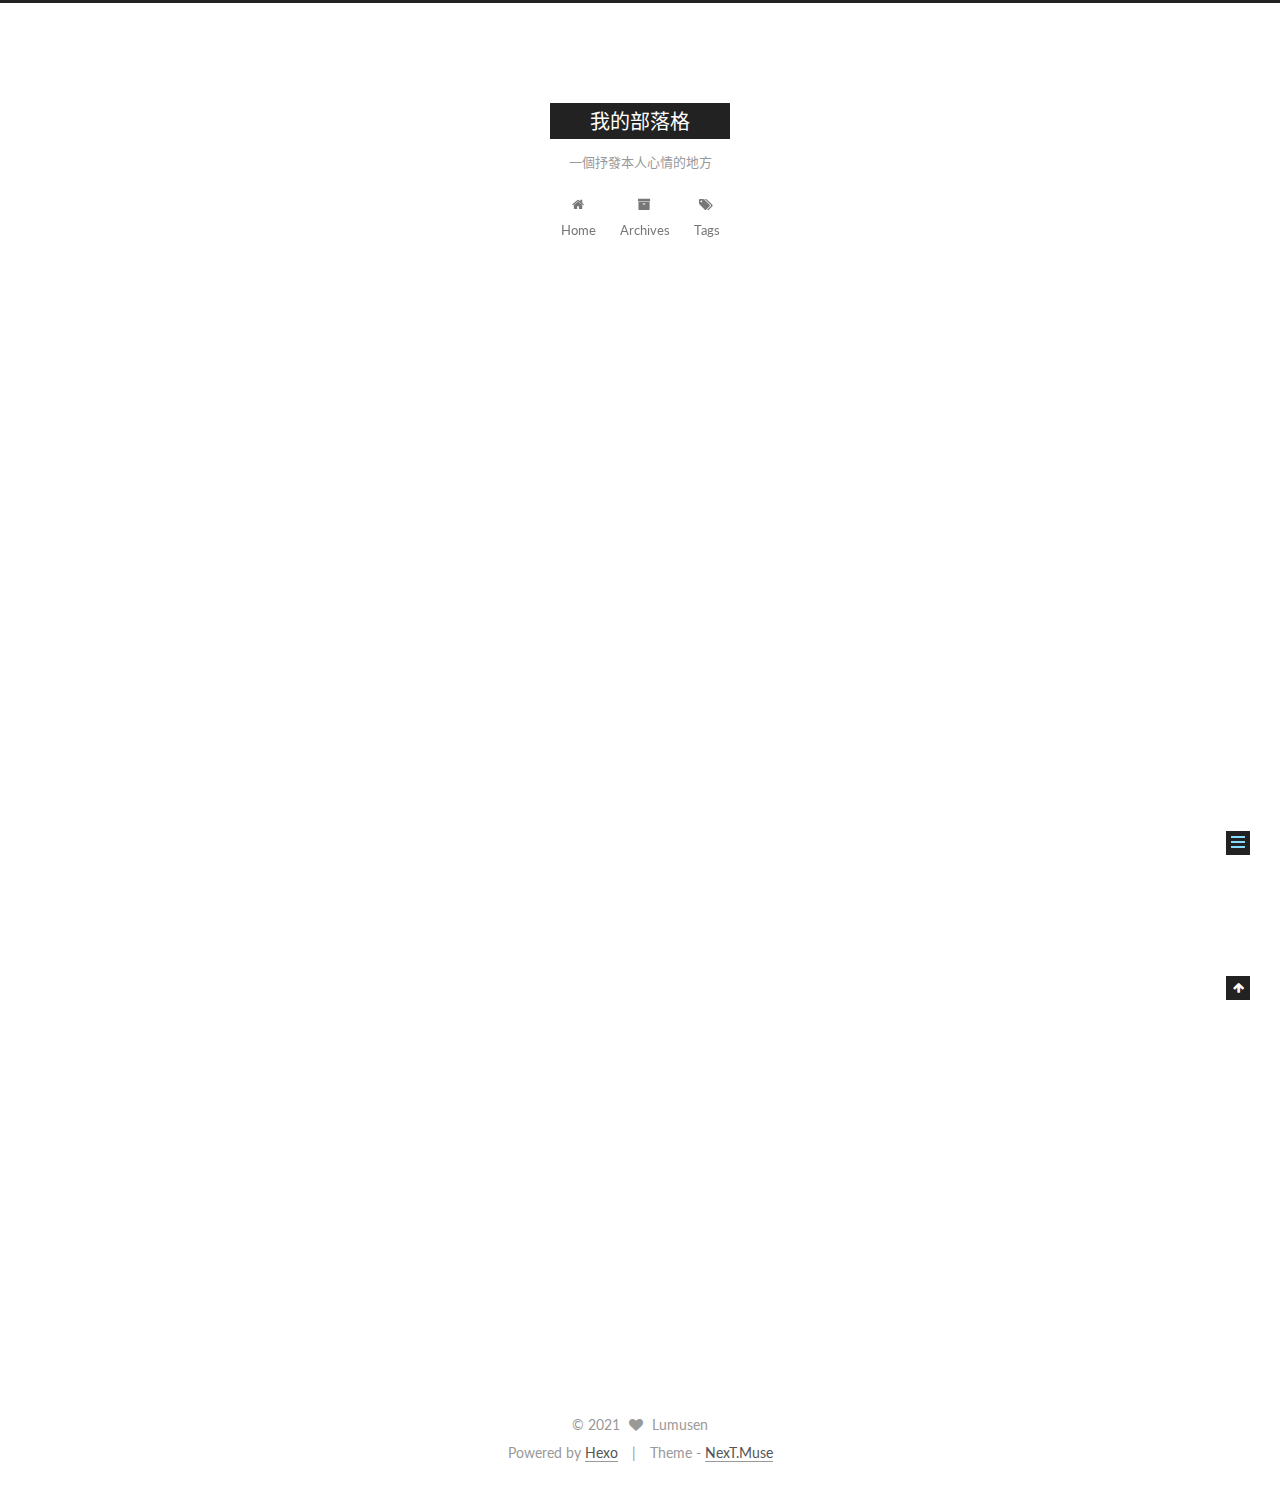
<file: 2021/09/16/hello-world/index.html>
<!DOCTYPE html>



  


<html class="theme-next muse use-motion" lang="zh-TW">
<head>
  <meta charset="UTF-8"/>
<meta http-equiv="X-UA-Compatible" content="IE=edge" />
<meta name="viewport" content="width=device-width, initial-scale=1, maximum-scale=1"/>
<meta name="theme-color" content="#222">









<meta http-equiv="Cache-Control" content="no-transform" />
<meta http-equiv="Cache-Control" content="no-siteapp" />















  
  
  <link href="/lib/fancybox/source/jquery.fancybox.css?v=2.1.5" rel="stylesheet" type="text/css" />




  
  
  
  

  
    
    
  

  

  

  

  

  
    
    
    <link href="//fonts.googleapis.com/css?family=Lato:300,300italic,400,400italic,700,700italic&subset=latin,latin-ext" rel="stylesheet" type="text/css">
  






<link href="/lib/font-awesome/css/font-awesome.min.css?v=4.6.2" rel="stylesheet" type="text/css" />

<link href="/css/main.css?v=5.1.2" rel="stylesheet" type="text/css" />


  <meta name="keywords" content="Hexo, NexT" />








  <link rel="shortcut icon" type="image/x-icon" href="/favicon.ico?v=5.1.2" />






<meta name="description" content="Welcome to Hexo! This is your very first post. Check documentation for more info. If you get any problems when using Hexo, you can find the answer in troubleshooting or you can ask me on GitHub. Quick">
<meta property="og:type" content="article">
<meta property="og:title" content="Hello World">
<meta property="og:url" content="https://lumusen0305.github.io/2021/09/16/hello-world/index.html">
<meta property="og:site_name" content="我的部落格">
<meta property="og:description" content="Welcome to Hexo! This is your very first post. Check documentation for more info. If you get any problems when using Hexo, you can find the answer in troubleshooting or you can ask me on GitHub. Quick">
<meta property="og:locale" content="zh_TW">
<meta property="article:published_time" content="2021-09-16T14:43:41.045Z">
<meta property="article:modified_time" content="2021-09-16T14:43:41.045Z">
<meta property="article:author" content="Lumusen">
<meta name="twitter:card" content="summary">



<script type="text/javascript" id="hexo.configurations">
  var NexT = window.NexT || {};
  var CONFIG = {
    root: '',
    scheme: 'Muse',
    sidebar: {"position":"left","display":"post","offset":12,"offset_float":12,"b2t":false,"scrollpercent":false,"onmobile":false},
    fancybox: true,
    tabs: true,
    motion: true,
    duoshuo: {
      userId: '0',
      author: 'Author'
    },
    algolia: {
      applicationID: '',
      apiKey: '',
      indexName: '',
      hits: {"per_page":10},
      labels: {"input_placeholder":"Search for Posts","hits_empty":"We didn't find any results for the search: ${query}","hits_stats":"${hits} results found in ${time} ms"}
    }
  };
</script>



  <link rel="canonical" href="https://lumusen0305.github.io/2021/09/16/hello-world/"/>





  <title>Hello World | 我的部落格</title>
  














<meta name="generator" content="Hexo 5.4.0"></head>

<body itemscope itemtype="http://schema.org/WebPage" lang="zh-TW">

  
  
    
  

  <div class="container sidebar-position-left page-post-detail ">
    <div class="headband"></div>

    <header id="header" class="header" itemscope itemtype="http://schema.org/WPHeader">
      <div class="header-inner"><div class="site-brand-wrapper">
  <div class="site-meta ">
    

    <div class="custom-logo-site-title">
      <a href="/"  class="brand" rel="start">
        <span class="logo-line-before"><i></i></span>
        <span class="site-title">我的部落格</span>
        <span class="logo-line-after"><i></i></span>
      </a>
    </div>
      
        <p class="site-subtitle">一個抒發本人心情的地方</p>
      
  </div>

  <div class="site-nav-toggle">
    <button>
      <span class="btn-bar"></span>
      <span class="btn-bar"></span>
      <span class="btn-bar"></span>
    </button>
  </div>
</div>

<nav class="site-nav">
  

  
    <ul id="menu" class="menu">
      
        
        <li class="menu-item menu-item-home">
          <a href="/" rel="section">
            
              <i class="menu-item-icon fa fa-fw fa-home"></i> <br />
            
            Home
          </a>
        </li>
      
        
        <li class="menu-item menu-item-archives">
          <a href="/archives/" rel="section">
            
              <i class="menu-item-icon fa fa-fw fa-archive"></i> <br />
            
            Archives
          </a>
        </li>
      
        
        <li class="menu-item menu-item-tags">
          <a href="/tags/" rel="section">
            
              <i class="menu-item-icon fa fa-fw fa-tags"></i> <br />
            
            Tags
          </a>
        </li>
      

      
    </ul>
  

  
</nav>



 </div>
    </header>

    <main id="main" class="main">
      <div class="main-inner">
        <div class="content-wrap">
          <div id="content" class="content">
            

  <div id="posts" class="posts-expand">
    

  

  
  
  

  <article class="post post-type-normal" itemscope itemtype="http://schema.org/Article">
  
  
  
  <div class="post-block">
    <link itemprop="mainEntityOfPage" href="https://lumusen0305.github.io/2021/09/16/hello-world/">

    <span hidden itemprop="author" itemscope itemtype="http://schema.org/Person">
      <meta itemprop="name" content="">
      <meta itemprop="description" content="">
      <meta itemprop="image" content="/images/avatar.gif">
    </span>

    <span hidden itemprop="publisher" itemscope itemtype="http://schema.org/Organization">
      <meta itemprop="name" content="我的部落格">
    </span>

    
      <header class="post-header">

        
        
          <h1 class="post-title" itemprop="name headline">Hello World</h1>
        

        <div class="post-meta">
          <span class="post-time">
            
              <span class="post-meta-item-icon">
                <i class="fa fa-calendar-o"></i>
              </span>
              
                <span class="post-meta-item-text">Posted on</span>
              
              <time title="Post created" itemprop="dateCreated datePublished" datetime="2021-09-16T22:43:41+08:00">
                2021-09-16
              </time>
            

            

            
          </span>

          

          
            
          

          
          

          

          

          

        </div>
      </header>
    

    
    
    
    <div class="post-body" itemprop="articleBody">

      
      

      
        <p>Welcome to <a target="_blank" rel="noopener" href="https://hexo.io/">Hexo</a>! This is your very first post. Check <a target="_blank" rel="noopener" href="https://hexo.io/docs/">documentation</a> for more info. If you get any problems when using Hexo, you can find the answer in <a target="_blank" rel="noopener" href="https://hexo.io/docs/troubleshooting.html">troubleshooting</a> or you can ask me on <a target="_blank" rel="noopener" href="https://github.com/hexojs/hexo/issues">GitHub</a>.</p>
<h2 id="Quick-Start"><a href="#Quick-Start" class="headerlink" title="Quick Start"></a>Quick Start</h2><h3 id="Create-a-new-post"><a href="#Create-a-new-post" class="headerlink" title="Create a new post"></a>Create a new post</h3><figure class="highlight bash"><table><tr><td class="gutter"><pre><span class="line">1</span><br></pre></td><td class="code"><pre><span class="line">$ hexo new <span class="string">&quot;My New Post&quot;</span></span><br></pre></td></tr></table></figure>

<p>More info: <a target="_blank" rel="noopener" href="https://hexo.io/docs/writing.html">Writing</a></p>
<h3 id="Run-server"><a href="#Run-server" class="headerlink" title="Run server"></a>Run server</h3><figure class="highlight bash"><table><tr><td class="gutter"><pre><span class="line">1</span><br></pre></td><td class="code"><pre><span class="line">$ hexo server</span><br></pre></td></tr></table></figure>

<p>More info: <a target="_blank" rel="noopener" href="https://hexo.io/docs/server.html">Server</a></p>
<h3 id="Generate-static-files"><a href="#Generate-static-files" class="headerlink" title="Generate static files"></a>Generate static files</h3><figure class="highlight bash"><table><tr><td class="gutter"><pre><span class="line">1</span><br></pre></td><td class="code"><pre><span class="line">$ hexo generate</span><br></pre></td></tr></table></figure>

<p>More info: <a target="_blank" rel="noopener" href="https://hexo.io/docs/generating.html">Generating</a></p>
<h3 id="Deploy-to-remote-sites"><a href="#Deploy-to-remote-sites" class="headerlink" title="Deploy to remote sites"></a>Deploy to remote sites</h3><figure class="highlight bash"><table><tr><td class="gutter"><pre><span class="line">1</span><br></pre></td><td class="code"><pre><span class="line">$ hexo deploy</span><br></pre></td></tr></table></figure>

<p>More info: <a target="_blank" rel="noopener" href="https://hexo.io/docs/one-command-deployment.html">Deployment</a></p>

      
    </div>
    
    
    

    

    

    

    <footer class="post-footer">
      

      
      
      

      

      
      
    </footer>
  </div>
  
  
  
  </article>



    <div class="post-spread">
      
    </div>
  </div>


          </div>
          


          
  <div class="comments" id="comments">
    
  </div>


        </div>
        
          
  
  <div class="sidebar-toggle">
    <div class="sidebar-toggle-line-wrap">
      <span class="sidebar-toggle-line sidebar-toggle-line-first"></span>
      <span class="sidebar-toggle-line sidebar-toggle-line-middle"></span>
      <span class="sidebar-toggle-line sidebar-toggle-line-last"></span>
    </div>
  </div>

  <aside id="sidebar" class="sidebar">
    
    <div class="sidebar-inner">

      

      
        <ul class="sidebar-nav motion-element">
          <li class="sidebar-nav-toc sidebar-nav-active" data-target="post-toc-wrap" >
            Table of Contents
          </li>
          <li class="sidebar-nav-overview" data-target="site-overview">
            Overview
          </li>
        </ul>
      

      <section class="site-overview sidebar-panel">
        <div class="site-author motion-element" itemprop="author" itemscope itemtype="http://schema.org/Person">
          <img class="site-author-image" itemprop="image"
               src="/images/avatar.gif"
               alt="" />
          <p class="site-author-name" itemprop="name"></p>
           
              <p class="site-description motion-element" itemprop="description"></p>
          
        </div>
        <nav class="site-state motion-element">

          
            <div class="site-state-item site-state-posts">
              <a href="/archives/">
                <span class="site-state-item-count">1</span>
                <span class="site-state-item-name">posts</span>
              </a>
            </div>
          

          

          

        </nav>

        

        <div class="links-of-author motion-element">
          
        </div>

        
        

        
        

        


      </section>

      
      <!--noindex-->
        <section class="post-toc-wrap motion-element sidebar-panel sidebar-panel-active">
          <div class="post-toc">

            
              
            

            
              <div class="post-toc-content"><ol class="nav"><li class="nav-item nav-level-2"><a class="nav-link" href="#Quick-Start"><span class="nav-number">1.</span> <span class="nav-text">Quick Start</span></a><ol class="nav-child"><li class="nav-item nav-level-3"><a class="nav-link" href="#Create-a-new-post"><span class="nav-number">1.1.</span> <span class="nav-text">Create a new post</span></a></li><li class="nav-item nav-level-3"><a class="nav-link" href="#Run-server"><span class="nav-number">1.2.</span> <span class="nav-text">Run server</span></a></li><li class="nav-item nav-level-3"><a class="nav-link" href="#Generate-static-files"><span class="nav-number">1.3.</span> <span class="nav-text">Generate static files</span></a></li><li class="nav-item nav-level-3"><a class="nav-link" href="#Deploy-to-remote-sites"><span class="nav-number">1.4.</span> <span class="nav-text">Deploy to remote sites</span></a></li></ol></li></ol></div>
            

          </div>
        </section>
      <!--/noindex-->
      

      

    </div>
  </aside>


        
      </div>
    </main>

    <footer id="footer" class="footer">
      <div class="footer-inner">
        <div class="copyright" >
  
  &copy; 
  <span itemprop="copyrightYear">2021</span>
  <span class="with-love">
    <i class="fa fa-heart"></i>
  </span>
  <span class="author" itemprop="copyrightHolder">Lumusen</span>
</div>


<div class="powered-by">
  Powered by <a class="theme-link" target="_blank" rel="noopener" href="https://hexo.io">Hexo</a>
</div>

<div class="theme-info">
  Theme -
  <a class="theme-link" target="_blank" rel="noopener" href="https://github.com/iissnan/hexo-theme-next">
    NexT.Muse
  </a>
</div>


        

        
      </div>
    </footer>

    
      <div class="back-to-top">
        <i class="fa fa-arrow-up"></i>
        
      </div>
    

  </div>

  

<script type="text/javascript">
  if (Object.prototype.toString.call(window.Promise) !== '[object Function]') {
    window.Promise = null;
  }
</script>









  












  
  <script type="text/javascript" src="/lib/jquery/index.js?v=2.1.3"></script>

  
  <script type="text/javascript" src="/lib/fastclick/lib/fastclick.min.js?v=1.0.6"></script>

  
  <script type="text/javascript" src="/lib/jquery_lazyload/jquery.lazyload.js?v=1.9.7"></script>

  
  <script type="text/javascript" src="/lib/velocity/velocity.min.js?v=1.2.1"></script>

  
  <script type="text/javascript" src="/lib/velocity/velocity.ui.min.js?v=1.2.1"></script>

  
  <script type="text/javascript" src="/lib/fancybox/source/jquery.fancybox.pack.js?v=2.1.5"></script>


  


  <script type="text/javascript" src="/js/src/utils.js?v=5.1.2"></script>

  <script type="text/javascript" src="/js/src/motion.js?v=5.1.2"></script>



  
  

  
  <script type="text/javascript" src="/js/src/scrollspy.js?v=5.1.2"></script>
<script type="text/javascript" src="/js/src/post-details.js?v=5.1.2"></script>



  


  <script type="text/javascript" src="/js/src/bootstrap.js?v=5.1.2"></script>



  


  




	





  





  






  





  

  

  

  

  

  

</body>
</html>
</file>
<file: css/main.css>
/* normalize.css v3.0.2 | MIT License | git.io/normalize */
html {
  font-family: sans-serif; /* 1 */
  -ms-text-size-adjust: 100%; /* 2 */
  -webkit-text-size-adjust: 100%; /* 2 */
}
body {
  margin: 0;
}
article,
aside,
details,
figcaption,
figure,
footer,
header,
hgroup,
main,
menu,
nav,
section,
summary {
  display: block;
}
audio,
canvas,
progress,
video {
  display: inline-block; /* 1 */
  vertical-align: baseline; /* 2 */
}
audio:not([controls]) {
  display: none;
  height: 0;
}
[hidden],
template {
  display: none;
}
a {
  background-color: transparent;
}
a:active,
a:hover {
  outline: 0;
}
abbr[title] {
  border-bottom: 1px dotted;
}
b,
strong {
  font-weight: bold;
}
dfn {
  font-style: italic;
}
h1 {
  font-size: 2em;
  margin: 0.67em 0;
}
mark {
  background: #ff0;
  color: #000;
}
small {
  font-size: 80%;
}
sub,
sup {
  font-size: 75%;
  line-height: 0;
  position: relative;
  vertical-align: baseline;
}
sup {
  top: -0.5em;
}
sub {
  bottom: -0.25em;
}
img {
  border: 0;
}
svg:not(:root) {
  overflow: hidden;
}
figure {
  margin: 1em 40px;
}
hr {
  -moz-box-sizing: content-box;
  box-sizing: content-box;
  height: 0;
}
pre {
  overflow: auto;
}
code,
kbd,
pre,
samp {
  font-family: monospace, monospace;
  font-size: 1em;
}
button,
input,
optgroup,
select,
textarea {
  color: inherit; /* 1 */
  font: inherit; /* 2 */
  margin: 0; /* 3 */
}
button {
  overflow: visible;
}
button,
select {
  text-transform: none;
}
button,
html input[type="button"],
input[type="reset"],
input[type="submit"] {
  -webkit-appearance: button; /* 2 */
  cursor: pointer; /* 3 */
}
button[disabled],
html input[disabled] {
  cursor: default;
}
button::-moz-focus-inner,
input::-moz-focus-inner {
  border: 0;
  padding: 0;
}
input {
  line-height: normal;
}
input[type="checkbox"],
input[type="radio"] {
  box-sizing: border-box; /* 1 */
  padding: 0; /* 2 */
}
input[type="number"]::-webkit-inner-spin-button,
input[type="number"]::-webkit-outer-spin-button {
  height: auto;
}
input[type="search"] {
  -webkit-appearance: textfield; /* 1 */
  -moz-box-sizing: content-box;
  -webkit-box-sizing: content-box; /* 2 */
  box-sizing: content-box;
}
input[type="search"]::-webkit-search-cancel-button,
input[type="search"]::-webkit-search-decoration {
  -webkit-appearance: none;
}
fieldset {
  border: 1px solid #c0c0c0;
  margin: 0 2px;
  padding: 0.35em 0.625em 0.75em;
}
legend {
  border: 0; /* 1 */
  padding: 0; /* 2 */
}
textarea {
  overflow: auto;
}
optgroup {
  font-weight: bold;
}
table {
  border-collapse: collapse;
  border-spacing: 0;
}
td,
th {
  padding: 0;
}
::selection {
  background: #262a30;
  color: #fff;
}
body {
  position: relative;
  font-family: 'Lato', "PingFang SC", "Microsoft YaHei", sans-serif;
  font-size: 14px;
  line-height: 2;
  color: #555;
  background: #fff;
}
@media (max-width: 767px) {
  body {
    padding-right: 0 !important;
  }
}
@media (min-width: 768px) and (max-width: 991px) {
  body {
    padding-right: 0 !important;
  }
}
@media (min-width: 1600px) {
  body {
    font-size: 16px;
  }
}
h1,
h2,
h3,
h4,
h5,
h6 {
  margin: 0;
  padding: 0;
  font-weight: bold;
  line-height: 1.5;
  font-family: 'Lato', "PingFang SC", "Microsoft YaHei", sans-serif;
}
h2,
h3,
h4,
h5,
h6 {
  margin: 20px 0 15px;
}
h1 {
  font-size: 22px;
}
@media (max-width: 767px) {
  h1 {
    font-size: 18px;
  }
}
h2 {
  font-size: 20px;
}
@media (max-width: 767px) {
  h2 {
    font-size: 16px;
  }
}
h3 {
  font-size: 18px;
}
@media (max-width: 767px) {
  h3 {
    font-size: 14px;
  }
}
h4 {
  font-size: 16px;
}
@media (max-width: 767px) {
  h4 {
    font-size: 12px;
  }
}
h5 {
  font-size: 14px;
}
@media (max-width: 767px) {
  h5 {
    font-size: 10px;
  }
}
h6 {
  font-size: 12px;
}
@media (max-width: 767px) {
  h6 {
    font-size: 8px;
  }
}
p {
  margin: 0 0 20px 0;
}
a {
  color: #555;
  text-decoration: none;
  border-bottom: 1px solid #999;
  word-wrap: break-word;
}
a:hover {
  color: #222;
  border-bottom-color: #222;
}
blockquote {
  margin: 0;
  padding: 0;
}
img {
  display: block;
  margin: auto;
  max-width: 100%;
  height: auto;
}
hr {
  margin: 40px 0;
  height: 3px;
  border: none;
  background-color: #ddd;
  background-image: repeating-linear-gradient(-45deg, #fff, #fff 4px, transparent 4px, transparent 8px);
}
blockquote {
  padding: 0 15px;
  color: #666;
  border-left: 4px solid #ddd;
}
blockquote cite::before {
  content: "-";
  padding: 0 5px;
}
dt {
  font-weight: 700;
}
dd {
  margin: 0;
  padding: 0;
}
.text-left {
  text-align: left;
}
.text-center {
  text-align: center;
}
.text-right {
  text-align: right;
}
.text-justify {
  text-align: justify;
}
.text-nowrap {
  white-space: nowrap;
}
.text-lowercase {
  text-transform: lowercase;
}
.text-uppercase {
  text-transform: uppercase;
}
.text-capitalize {
  text-transform: capitalize;
}
.center-block {
  display: block;
  margin-left: auto;
  margin-right: auto;
}
.clearfix:before,
.clearfix:after {
  content: " ";
  display: table;
}
.clearfix:after {
  clear: both;
}
.pullquote {
  width: 45%;
}
.pullquote.left {
  float: left;
  margin-left: 5px;
  margin-right: 10px;
}
.pullquote.right {
  float: right;
  margin-left: 10px;
  margin-right: 5px;
}
.affix.affix.affix {
  position: fixed;
}
.translation {
  margin-top: -20px;
  font-size: 14px;
  color: #999;
}
.scrollbar-measure {
  width: 100px;
  height: 100px;
  overflow: scroll;
  position: absolute;
  top: -9999px;
}
.use-motion .motion-element {
  opacity: 0;
}
table {
  margin: 20px 0;
  width: 100%;
  border-collapse: collapse;
  border-spacing: 0;
  border: 1px solid #ddd;
  font-size: 14px;
  table-layout: fixed;
  word-wrap: break-all;
}
table>tbody>tr:nth-of-type(odd) {
  background-color: #f9f9f9;
}
table>tbody>tr:hover {
  background-color: #f5f5f5;
}
caption,
th,
td {
  padding: 8px;
  text-align: left;
  vertical-align: middle;
  font-weight: normal;
}
th,
td {
  border-bottom: 3px solid #ddd;
  border-right: 1px solid #eee;
}
th {
  padding-bottom: 10px;
  font-weight: 700;
}
td {
  border-bottom-width: 1px;
}
html,
body {
  height: 100%;
}
.container {
  position: relative;
  min-height: 100%;
}
.header-inner {
  margin: 0 auto;
  padding: 100px 0 70px;
  width: 700px;
}
@media (min-width: 1600px) {
  .container .header-inner {
    width: 900px;
  }
}
.main {
  padding-bottom: 150px;
}
.main-inner {
  margin: 0 auto;
  width: 700px;
}
@media (min-width: 1600px) {
  .container .main-inner {
    width: 900px;
  }
}
.footer {
  position: absolute;
  left: 0;
  bottom: 0;
  width: 100%;
  min-height: 50px;
}
.footer-inner {
  box-sizing: border-box;
  margin: 20px auto;
  width: 700px;
}
@media (min-width: 1600px) {
  .container .footer-inner {
    width: 900px;
  }
}
pre,
.highlight {
  overflow: auto;
  margin: 20px 0;
  padding: 0;
  font-size: 13px;
  color: #4d4d4c;
  background: #f7f7f7;
  line-height: 1.6;
}
pre,
code {
  font-family: consolas, Menlo, "PingFang SC", "Microsoft YaHei", monospace;
}
code {
  padding: 2px 4px;
  word-wrap: break-word;
  color: #555;
  background: #eee;
  border-radius: 3px;
  font-size: 13px;
}
pre code {
  padding: 0;
  color: #4d4d4c;
  background: none;
  text-shadow: none;
}
.highlight {
  border-radius: 1px;
}
.highlight pre {
  border: none;
  margin: 0;
  padding: 10px 0;
}
.highlight table {
  margin: 0;
  width: auto;
  border: none;
}
.highlight td {
  border: none;
  padding: 0;
}
.highlight figcaption {
  font-size: 1em;
  color: #4d4d4c;
  line-height: 1em;
  margin-bottom: 1em;
}
.highlight figcaption:before,
.highlight figcaption:after {
  content: " ";
  display: table;
}
.highlight figcaption:after {
  clear: both;
}
.highlight figcaption a {
  float: right;
  color: #4d4d4c;
}
.highlight figcaption a:hover {
  border-bottom-color: #4d4d4c;
}
.highlight .gutter pre {
  padding-left: 10px;
  padding-right: 10px;
  color: #869194;
  text-align: right;
  background-color: #eff2f3;
}
.highlight .code pre {
  width: 100%;
  padding-left: 10px;
  padding-right: 10px;
  background-color: #f7f7f7;
}
.highlight .line {
  height: 20px;
}
.gutter {
  -webkit-user-select: none;
  -moz-user-select: none;
  -ms-user-select: none;
  user-select: none;
}
.gist table {
  width: auto;
}
.gist table td {
  border: none;
}
pre .deletion {
  background: #fdd;
}
pre .addition {
  background: #dfd;
}
pre .meta {
  color: #8959a8;
}
pre .comment {
  color: #8e908c;
}
pre .variable,
pre .attribute,
pre .tag,
pre .regexp,
pre .ruby .constant,
pre .xml .tag .title,
pre .xml .pi,
pre .xml .doctype,
pre .html .doctype,
pre .css .id,
pre .css .class,
pre .css .pseudo {
  color: #c82829;
}
pre .number,
pre .preprocessor,
pre .built_in,
pre .literal,
pre .params,
pre .constant,
pre .command {
  color: #f5871f;
}
pre .ruby .class .title,
pre .css .rules .attribute,
pre .string,
pre .value,
pre .inheritance,
pre .header,
pre .ruby .symbol,
pre .xml .cdata,
pre .special,
pre .number,
pre .formula {
  color: #718c00;
}
pre .title,
pre .css .hexcolor {
  color: #3e999f;
}
pre .function,
pre .python .decorator,
pre .python .title,
pre .ruby .function .title,
pre .ruby .title .keyword,
pre .perl .sub,
pre .javascript .title,
pre .coffeescript .title {
  color: #4271ae;
}
pre .keyword,
pre .javascript .function {
  color: #8959a8;
}
.full-image.full-image.full-image {
  border: none;
  max-width: 100%;
  width: auto;
  margin: 20px auto;
}
@media (min-width: 992px) {
  .full-image.full-image.full-image {
    max-width: none;
    width: 110%;
    margin: 25px -5%;
  }
}
.blockquote-center,
.page-home .post-type-quote blockquote,
.page-post-detail .post-type-quote blockquote {
  position: relative;
  margin: 40px 0;
  padding: 0;
  border-left: none;
  text-align: center;
}
.blockquote-center::before,
.page-home .post-type-quote blockquote::before,
.page-post-detail .post-type-quote blockquote::before,
.blockquote-center::after,
.page-home .post-type-quote blockquote::after,
.page-post-detail .post-type-quote blockquote::after {
  position: absolute;
  content: ' ';
  display: block;
  width: 100%;
  height: 24px;
  opacity: 0.2;
  background-repeat: no-repeat;
  background-position: 0 -6px;
  background-size: 22px 22px;
}
.blockquote-center::before,
.page-home .post-type-quote blockquote::before,
.page-post-detail .post-type-quote blockquote::before {
  top: -20px;
  background-image: url("../images/quote-l.svg");
  border-top: 1px solid #ccc;
}
.blockquote-center::after,
.page-home .post-type-quote blockquote::after,
.page-post-detail .post-type-quote blockquote::after {
  bottom: -20px;
  background-image: url("../images/quote-r.svg");
  border-bottom: 1px solid #ccc;
  background-position: 100% 8px;
}
.blockquote-center p,
.page-home .post-type-quote blockquote p,
.page-post-detail .post-type-quote blockquote p,
.blockquote-center div,
.page-home .post-type-quote blockquote div,
.page-post-detail .post-type-quote blockquote div {
  text-align: center;
}
.post .post-body .group-picture img {
  box-sizing: border-box;
  padding: 0 3px;
  border: none;
}
.post .group-picture-row {
  overflow: hidden;
  margin-top: 6px;
}
.post .group-picture-row:first-child {
  margin-top: 0;
}
.post .group-picture-column {
  float: left;
}
.page-post-detail .post-body .group-picture-column {
  float: none;
  margin-top: 10px;
  width: auto !important;
}
.page-post-detail .post-body .group-picture-column img {
  margin: 0 auto;
}
.page-archive .group-picture-container {
  overflow: hidden;
}
.page-archive .group-picture-row {
  float: left;
}
.page-archive .group-picture-row:first-child {
  margin-top: 6px;
}
.page-archive .group-picture-column {
  max-width: 150px;
  max-height: 150px;
}
.post-body .note {
  position: relative;
  padding: 15px;
  margin-bottom: 20px;
  border: 1px solid #eee;
  border-left-width: 5px;
  border-radius: 3px;
}
.post-body .note h2,
.post-body .note h3,
.post-body .note h4,
.post-body .note h5,
.post-body .note h6 {
  margin-top: 0;
  margin-bottom: 0;
  border-bottom: initial;
  padding-top: 0 !important;
}
.post-body .note p:first-child,
.post-body .note ul:first-child,
.post-body .note ol:first-child,
.post-body .note table:first-child,
.post-body .note pre:first-child,
.post-body .note blockquote:first-child {
  margin-top: 0;
}
.post-body .note p:last-child,
.post-body .note ul:last-child,
.post-body .note ol:last-child,
.post-body .note table:last-child,
.post-body .note pre:last-child,
.post-body .note blockquote:last-child {
  margin-bottom: 0;
}
.post-body .note.default {
  border-left-color: #777;
}
.post-body .note.default h2,
.post-body .note.default h3,
.post-body .note.default h4,
.post-body .note.default h5,
.post-body .note.default h6 {
  color: #777;
}
.post-body .note.primary {
  border-left-color: #6f42c1;
}
.post-body .note.primary h2,
.post-body .note.primary h3,
.post-body .note.primary h4,
.post-body .note.primary h5,
.post-body .note.primary h6 {
  color: #6f42c1;
}
.post-body .note.info {
  border-left-color: #428bca;
}
.post-body .note.info h2,
.post-body .note.info h3,
.post-body .note.info h4,
.post-body .note.info h5,
.post-body .note.info h6 {
  color: #428bca;
}
.post-body .note.success {
  border-left-color: #5cb85c;
}
.post-body .note.success h2,
.post-body .note.success h3,
.post-body .note.success h4,
.post-body .note.success h5,
.post-body .note.success h6 {
  color: #5cb85c;
}
.post-body .note.warning {
  border-left-color: #f0ad4e;
}
.post-body .note.warning h2,
.post-body .note.warning h3,
.post-body .note.warning h4,
.post-body .note.warning h5,
.post-body .note.warning h6 {
  color: #f0ad4e;
}
.post-body .note.danger {
  border-left-color: #d9534f;
}
.post-body .note.danger h2,
.post-body .note.danger h3,
.post-body .note.danger h4,
.post-body .note.danger h5,
.post-body .note.danger h6 {
  color: #d9534f;
}
.post-body .label {
  display: inline;
  padding: 0 2px;
  white-space: nowrap;
}
.post-body .label.default {
  background-color: #f0f0f0;
}
.post-body .label.primary {
  background-color: #efe6f7;
}
.post-body .label.info {
  background-color: #e5f2f8;
}
.post-body .label.success {
  background-color: #e7f4e9;
}
.post-body .label.warning {
  background-color: #fcf6e1;
}
.post-body .label.danger {
  background-color: #fae8eb;
}
.post-body .tabs {
  position: relative;
  display: block;
  margin-bottom: 20px;
  padding-top: 10px;
}
.post-body .tabs ul.nav-tabs {
  margin: 0;
  padding: 0;
  display: flex;
  margin-bottom: -1px;
}
@media (max-width: 413px) {
  .post-body .tabs ul.nav-tabs {
    display: block;
    margin-bottom: 5px;
  }
}
.post-body .tabs ul.nav-tabs li.tab {
  list-style-type: none !important;
  margin: 0 0.25em 0 0;
  border-top: 3px solid transparent;
  border-left: 1px solid transparent;
  border-right: 1px solid transparent;
}
@media (max-width: 413px) {
  .post-body .tabs ul.nav-tabs li.tab {
    margin: initial;
    border-top: 1px solid transparent;
    border-left: 3px solid transparent;
    border-right: 1px solid transparent;
    border-bottom: 1px solid transparent;
  }
}
.post-body .tabs ul.nav-tabs li.tab a {
  outline: 0;
  border-bottom: initial;
  display: block;
  line-height: 1.8em;
  padding: 0.25em 0.75em;
  transition-duration: 0.2s;
  transition-timing-function: ease-out;
  transition-delay: 0s;
}
.post-body .tabs ul.nav-tabs li.tab a i {
  width: 1.285714285714286em;
}
.post-body .tabs ul.nav-tabs li.tab.active {
  border-top: 3px solid #fc6423;
  border-left: 1px solid #ddd;
  border-right: 1px solid #ddd;
  background-color: #fff;
}
@media (max-width: 413px) {
  .post-body .tabs ul.nav-tabs li.tab.active {
    border-top: 1px solid #ddd;
    border-left: 3px solid #fc6423;
    border-right: 1px solid #ddd;
    border-bottom: 1px solid #ddd;
  }
}
.post-body .tabs ul.nav-tabs li.tab.active a {
  cursor: default;
  color: #555;
}
.post-body .tabs .tab-content {
  background-color: #fff;
}
.post-body .tabs .tab-content .tab-pane {
  border: 1px solid #ddd;
  padding: 20px 20px 0 20px;
}
.post-body .tabs .tab-content .tab-pane:not(.active) {
  display: none !important;
}
.post-body .tabs .tab-content .tab-pane.active {
  display: block !important;
}
.btn {
  display: inline-block;
  padding: 0 20px;
  font-size: 14px;
  color: #fff;
  background: #222;
  border: 2px solid #222;
  text-decoration: none;
  border-radius: 0;
  transition-property: background-color;
  transition-duration: 0.2s;
  transition-timing-function: ease-in-out;
  transition-delay: 0s;
}
.btn:hover,
.post-button .btn:hover {
  border-color: #222;
  color: #222;
  background: #fff;
}
.btn-bar {
  display: block;
  width: 22px;
  height: 2px;
  background: #555;
  border-radius: 1px;
}
.btn-bar+.btn-bar {
  margin-top: 4px;
}
.pagination {
  margin: 120px 0 40px;
  text-align: center;
  border-top: 1px solid #eee;
}
.page-number-basic,
.pagination .prev,
.pagination .next,
.pagination .page-number,
.pagination .space {
  display: inline-block;
  position: relative;
  top: -1px;
  margin: 0 10px;
  padding: 0 10px;
  line-height: 30px;
}
@media (max-width: 767px) {
  .page-number-basic,
  .pagination .prev,
  .pagination .next,
  .pagination .page-number,
  .pagination .space {
    margin: 0 5px;
  }
}
.pagination .prev,
.pagination .next,
.pagination .page-number {
  border-bottom: 0;
  border-top: 1px solid #eee;
  transition-property: border-color;
  transition-duration: 0.2s;
  transition-timing-function: ease-in-out;
  transition-delay: 0s;
}
.pagination .prev:hover,
.pagination .next:hover,
.pagination .page-number:hover {
  border-top-color: #222;
}
.pagination .space {
  padding: 0;
  margin: 0;
}
.pagination .prev {
  margin-left: 0;
}
.pagination .next {
  margin-right: 0;
}
.pagination .page-number.current {
  color: #fff;
  background: #ccc;
  border-top-color: #ccc;
}
@media (max-width: 767px) {
  .pagination {
    border-top: none;
  }
  .pagination .prev,
  .pagination .next,
  .pagination .page-number {
    margin-bottom: 10px;
    border-top: 0;
    border-bottom: 1px solid #eee;
  }
  .pagination .prev:hover,
  .pagination .next:hover,
  .pagination .page-number:hover {
    border-bottom-color: #222;
  }
}
.comments {
  margin: 60px 20px 0;
}
.tag-cloud {
  text-align: center;
}
.tag-cloud a {
  display: inline-block;
  margin: 10px;
}
.back-to-top {
  box-sizing: border-box;
  position: fixed;
  bottom: -100px;
  right: 30px;
  z-index: 1050;
  padding: 0 6px;
  width: 24px;
  background: #222;
  font-size: 12px;
  opacity: 1;
  color: #fff;
  cursor: pointer;
  text-align: center;
  -webkit-transform: translateZ(0);
  transition-property: bottom;
  transition-duration: 0.2s;
  transition-timing-function: ease-in-out;
  transition-delay: 0s;
}
@media (min-width: 768px) and (max-width: 991px) {
  .back-to-top {
    display: none !important;
  }
}
@media (max-width: 767px) {
  .back-to-top {
    display: none !important;
  }
}
.back-to-top.back-to-top-on {
  bottom: 19px;
}
.header {
  background: transparent;
}
.header-inner {
  position: relative;
}
.headband {
  height: 3px;
  background: #222;
}
.site-meta {
  margin: 0;
  text-align: center;
}
@media (max-width: 767px) {
  .site-meta {
    text-align: center;
  }
}
.brand {
  position: relative;
  display: inline-block;
  padding: 0 40px;
  color: #fff;
  background: #222;
  border-bottom: none;
}
.brand:hover {
  color: #fff;
}
.logo {
  display: inline-block;
  margin-right: 5px;
  line-height: 36px;
  vertical-align: top;
}
.site-title {
  display: inline-block;
  vertical-align: top;
  line-height: 36px;
  font-size: 20px;
  font-weight: normal;
  font-family: 'Lato', "PingFang SC", "Microsoft YaHei", sans-serif;
}
.site-subtitle {
  margin-top: 10px;
  font-size: 13px;
  color: #999;
}
.use-motion .brand {
  opacity: 0;
}
.use-motion .logo,
.use-motion .site-title,
.use-motion .site-subtitle {
  opacity: 0;
  position: relative;
  top: -10px;
}
.site-nav-toggle {
  display: none;
  position: absolute;
  top: 10px;
  left: 10px;
}
@media (max-width: 767px) {
  .site-nav-toggle {
    display: block;
  }
}
.site-nav-toggle button {
  margin-top: 2px;
  padding: 9px 10px;
  background: transparent;
  border: none;
}
@media (max-width: 767px) {
  .site-nav {
    display: none;
    margin: 0 -10px;
    padding: 0 10px;
    clear: both;
    border-top: 1px solid #ddd;
  }
}
@media (min-width: 768px) and (max-width: 991px) {
  .site-nav {
    display: block !important;
  }
}
@media (min-width: 992px) {
  .site-nav {
    display: block !important;
  }
}
.menu {
  margin-top: 20px;
  padding-left: 0;
  text-align: center;
}
.menu .menu-item {
  display: inline-block;
  margin: 0 10px;
  list-style: none;
}
@media screen and (max-width: 767px) {
  .menu .menu-item {
    margin-top: 10px;
  }
}
.menu .menu-item a {
  display: block;
  font-size: 13px;
  line-height: inherit;
  border-bottom: 1px solid transparent;
  transition-property: border-color;
  transition-duration: 0.2s;
  transition-timing-function: ease-in-out;
  transition-delay: 0s;
}
.menu .menu-item a:hover {
  border-bottom-color: #222;
}
.menu .menu-item .fa {
  margin-right: 5px;
}
.use-motion .menu-item {
  opacity: 0;
}
.post-body {
  font-family: 'Lato', "PingFang SC", "Microsoft YaHei", sans-serif;
}
@media (max-width: 767px) {
  .post-body {
    word-break: break-word;
  }
}
.post-body .fancybox img {
  display: block !important;
  margin: 0 auto;
  cursor: pointer;
  cursor: zoom-in;
  cursor: -webkit-zoom-in;
}
.post-body .image-caption,
.post-body .figure .caption {
  margin: 10px auto 15px;
  text-align: center;
  font-size: 14px;
  color: #999;
  font-weight: bold;
  line-height: 1;
}
.post-sticky-flag {
  display: inline-block;
  font-size: 16px;
  -ms-transform: rotate(30deg);
  -webkit-transform: rotate(30deg);
  -moz-transform: rotate(30deg);
  -ms-transform: rotate(30deg);
  -o-transform: rotate(30deg);
  transform: rotate(30deg);
}
.posts-expand {
  padding-top: 40px;
}
@media (max-width: 767px) {
  .posts-expand {
    margin: 0 20px;
  }
  .post-body pre {
    padding: 10px;
  }
  .post-body pre .gutter pre {
    padding-right: 10px;
  }
  .post-body .highlight {
    margin-left: 0px;
    margin-right: 0px;
    padding: 0;
  }
  .post-body .highlight .gutter pre {
    padding-right: 10px;
  }
}
@media (min-width: 992px) {
  .posts-expand .post-body {
    text-align: justify;
  }
}
.posts-expand .post-body h2,
.posts-expand .post-body h3,
.posts-expand .post-body h4,
.posts-expand .post-body h5,
.posts-expand .post-body h6 {
  padding-top: 10px;
}
.posts-expand .post-body h2 .header-anchor,
.posts-expand .post-body h3 .header-anchor,
.posts-expand .post-body h4 .header-anchor,
.posts-expand .post-body h5 .header-anchor,
.posts-expand .post-body h6 .header-anchor {
  float: right;
  margin-left: 10px;
  color: #ccc;
  border-bottom-style: none;
  visibility: hidden;
}
.posts-expand .post-body h2 .header-anchor:hover,
.posts-expand .post-body h3 .header-anchor:hover,
.posts-expand .post-body h4 .header-anchor:hover,
.posts-expand .post-body h5 .header-anchor:hover,
.posts-expand .post-body h6 .header-anchor:hover {
  color: inherit;
}
.posts-expand .post-body h2:hover .header-anchor,
.posts-expand .post-body h3:hover .header-anchor,
.posts-expand .post-body h4:hover .header-anchor,
.posts-expand .post-body h5:hover .header-anchor,
.posts-expand .post-body h6:hover .header-anchor {
  visibility: visible;
}
.posts-expand .post-body ul li {
  list-style: circle;
}
.posts-expand .post-body img {
  box-sizing: border-box;
  margin: auto;
  padding: 3px;
  border: 1px solid #ddd;
}
.posts-expand .fancybox img {
  margin: 0 auto;
}
@media (max-width: 767px) {
  .posts-collapse {
    margin: 0 20px;
  }
  .posts-collapse .post-title,
  .posts-collapse .post-meta {
    display: block;
    width: auto;
    text-align: left;
  }
}
.posts-collapse {
  position: relative;
  z-index: 1010;
  margin-left: 55px;
}
.posts-collapse::after {
  content: " ";
  position: absolute;
  top: 20px;
  left: 0;
  margin-left: -2px;
  width: 4px;
  height: 100%;
  background: #f5f5f5;
  z-index: -1;
}
@media (max-width: 767px) {
  .posts-collapse {
    margin: 0 20px;
  }
}
.posts-collapse .collection-title {
  position: relative;
  margin: 60px 0;
}
.posts-collapse .collection-title h1,
.posts-collapse .collection-title h2 {
  margin-left: 20px;
}
.posts-collapse .collection-title small {
  color: #bbb;
  margin-left: 5px;
}
.posts-collapse .collection-title::before {
  content: " ";
  position: absolute;
  left: 0;
  top: 50%;
  margin-left: -4px;
  margin-top: -4px;
  width: 8px;
  height: 8px;
  background: #bbb;
  border-radius: 50%;
}
.posts-collapse .post {
  margin: 30px 0;
}
.posts-collapse .post-header {
  position: relative;
  transition-duration: 0.2s;
  transition-timing-function: ease-in-out;
  transition-delay: 0s;
  transition-property: border;
  border-bottom: 1px dashed #ccc;
}
.posts-collapse .post-header::before {
  content: " ";
  position: absolute;
  left: 0;
  top: 12px;
  width: 6px;
  height: 6px;
  margin-left: -4px;
  background: #bbb;
  border-radius: 50%;
  border: 1px solid #fff;
  transition-duration: 0.2s;
  transition-timing-function: ease-in-out;
  transition-delay: 0s;
  transition-property: background;
}
.posts-collapse .post-header:hover {
  border-bottom-color: #666;
}
.posts-collapse .post-header:hover::before {
  background: #222;
}
.posts-collapse .post-meta {
  position: absolute;
  font-size: 12px;
  left: 20px;
  top: 5px;
}
.posts-collapse .post-comments-count {
  display: none;
}
.posts-collapse .post-title {
  margin-left: 60px;
  font-size: 16px;
  font-weight: normal;
  line-height: inherit;
}
.posts-collapse .post-title::after {
  margin-left: 3px;
  opacity: 0.6;
}
.posts-collapse .post-title a {
  color: #666;
  border-bottom: none;
}
.page-home .post-type-quote .post-header,
.page-post-detail .post-type-quote .post-header,
.page-home .post-type-quote .post-tags,
.page-post-detail .post-type-quote .post-tags {
  display: none;
}
.posts-expand .post-title {
  font-size: 26px;
  text-align: center;
  word-break: break-word;
  font-weight: 400;
}
@media (max-width: 767px) {
  .posts-expand .post-title {
    font-size: 22px;
  }
}
.posts-expand .post-title-link {
  display: inline-block;
  position: relative;
  color: #555;
  border-bottom: none;
  line-height: 1.2;
  vertical-align: top;
}
.posts-expand .post-title-link::before {
  content: "";
  position: absolute;
  width: 100%;
  height: 2px;
  bottom: 0;
  left: 0;
  background-color: #000;
  visibility: hidden;
  -webkit-transform: scaleX(0);
  -moz-transform: scaleX(0);
  -ms-transform: scaleX(0);
  -o-transform: scaleX(0);
  transform: scaleX(0);
  transition-duration: 0.2s;
  transition-timing-function: ease-in-out;
  transition-delay: 0s;
}
.posts-expand .post-title-link:hover::before {
  visibility: visible;
  -webkit-transform: scaleX(1);
  -moz-transform: scaleX(1);
  -ms-transform: scaleX(1);
  -o-transform: scaleX(1);
  transform: scaleX(1);
}
.posts-expand .post-title-link .fa {
  font-size: 16px;
}
.posts-expand .post-meta {
  margin: 3px 0 60px 0;
  color: #999;
  font-family: 'Lato', "PingFang SC", "Microsoft YaHei", sans-serif;
  font-size: 12px;
  text-align: center;
}
.posts-expand .post-meta .post-category-list {
  display: inline-block;
  margin: 0;
  padding: 3px;
}
.posts-expand .post-meta .post-category-list-link {
  color: #999;
}
.posts-expand .post-meta .post-description {
  font-size: 14px;
  margin-top: 2px;
}
.post-wordcount {
  display: inline-block;
}
.post-meta-divider {
  margin: 0 0.5em;
}
.post-meta-item-icon {
  margin-right: 3px;
}
@media (min-width: 768px) and (max-width: 991px) {
  .post-meta-item-icon {
    display: inline-block;
  }
}
@media (max-width: 767px) {
  .post-meta-item-icon {
    display: inline-block;
  }
}
@media (min-width: 768px) and (max-width: 991px) {
  .post-meta-item-text {
    display: none;
  }
}
@media (max-width: 767px) {
  .post-meta-item-text {
    display: none;
  }
}
@media (max-width: 767px) {
  .posts-expand .post-comments-count {
    display: none;
  }
}
.post-button {
  margin-top: 50px;
}
.post-button .btn {
  color: #fff;
  font-size: 14px;
  background: #222;
  border-radius: 0;
  line-height: 2;
  margin: 0 4px 8px 4px;
}
.post-button .fa-fw {
  width: 1.285714285714286em;
  text-align: left;
}
.posts-expand .post-tags {
  margin-top: 40px;
  text-align: center;
}
.posts-expand .post-tags a {
  display: inline-block;
  margin-right: 10px;
  font-size: 13px;
}
.post-nav {
  display: table;
  margin-top: 15px;
  width: 100%;
  border-top: 1px solid #eee;
}
.post-nav-divider {
  display: table-cell;
  width: 10%;
}
.post-nav-item {
  display: table-cell;
  padding: 10px 0 0 0;
  width: 45%;
  vertical-align: top;
}
.post-nav-item a {
  position: relative;
  display: block;
  line-height: 25px;
  font-size: 14px;
  color: #555;
  border-bottom: none;
}
.post-nav-item a:hover {
  color: #222;
  border-bottom: none;
}
.post-nav-item a:active {
  top: 2px;
}
.post-nav-item .fa {
  position: absolute;
  top: 8px;
  left: 0;
  font-size: 12px;
}
.post-nav-next a {
  padding-left: 15px;
}
.post-nav-prev {
  text-align: right;
}
.post-nav-prev a {
  padding-right: 15px;
}
.post-nav-prev .fa {
  right: 0;
  left: auto;
}
.posts-expand .post-eof {
  display: block;
  margin: 80px auto 60px;
  width: 8%;
  height: 1px;
  background: #ccc;
  text-align: center;
}
.post:last-child .post-eof.post-eof.post-eof {
  display: none;
}
.post-gallery {
  display: table;
  table-layout: fixed;
  width: 100%;
  border-collapse: separate;
}
.post-gallery-row {
  display: table-row;
}
.post-gallery .post-gallery-img {
  display: table-cell;
  text-align: center;
  vertical-align: middle;
  border: none;
}
.post-gallery .post-gallery-img img {
  max-width: 100%;
  max-height: 100%;
  border: none;
}
.fancybox-close,
.fancybox-close:hover {
  border: none;
}
.rtl.post-body p,
.rtl.post-body a,
.rtl.post-body h1,
.rtl.post-body h2,
.rtl.post-body h3,
.rtl.post-body h4,
.rtl.post-body h5,
.rtl.post-body h6,
.rtl.post-body li,
.rtl.post-body ul,
.rtl.post-body ol {
  direction: rtl;
  font-family: UKIJ Ekran;
}
.rtl.post-title {
  font-family: UKIJ Ekran;
}
.sidebar {
  position: fixed;
  right: 0;
  top: 0;
  bottom: 0;
  width: 0;
  z-index: 1040;
  box-shadow: inset 0 2px 6px #000;
  background: #222;
  -webkit-transform: translateZ(0);
}
.sidebar a {
  color: #999;
  border-bottom-color: #555;
}
.sidebar a:hover {
  color: #eee;
}
@media (min-width: 768px) and (max-width: 991px) {
  .sidebar {
    display: none !important;
  }
}
@media (max-width: 767px) {
  .sidebar {
    display: none !important;
  }
}
.sidebar-inner {
  position: relative;
  padding: 20px 10px;
  color: #999;
  text-align: center;
}
.sidebar-toggle {
  position: fixed;
  right: 30px;
  bottom: 45px;
  width: 14px;
  height: 14px;
  padding: 5px;
  background: #222;
  line-height: 0;
  z-index: 1050;
  cursor: pointer;
  -webkit-transform: translateZ(0);
}
@media (min-width: 768px) and (max-width: 991px) {
  .sidebar-toggle {
    display: none !important;
  }
}
@media (max-width: 767px) {
  .sidebar-toggle {
    display: none !important;
  }
}
.sidebar-toggle-line {
  position: relative;
  display: inline-block;
  vertical-align: top;
  height: 2px;
  width: 100%;
  background: #fff;
  margin-top: 3px;
}
.sidebar-toggle-line:first-child {
  margin-top: 0;
}
.site-author-image {
  display: block;
  margin: 0 auto;
  padding: 2px;
  max-width: 96px;
  height: auto;
  border: 2px solid #333;
}
.site-author-name {
  margin: 5px 0 0;
  text-align: center;
  color: #f5f5f5;
  font-weight: normal;
}
.site-description {
  margin-top: 5px;
  text-align: center;
  font-size: 14px;
  color: #999;
}
.site-state {
  overflow: hidden;
  line-height: 1.4;
  white-space: nowrap;
  text-align: center;
}
.site-state-item {
  display: inline-block;
  padding: 0 15px;
  border-left: 1px solid #333;
}
.site-state-item:first-child {
  border-left: none;
}
.site-state-item a {
  border-bottom: none;
}
.site-state-item-count {
  display: block;
  text-align: center;
  color: inherit;
  font-weight: 600;
  font-size: 18px;
}
.site-state-item-name {
  font-size: 13px;
  color: inherit;
}
.feed-link {
  margin-top: 20px;
}
.feed-link a {
  display: inline-block;
  padding: 0 15px;
  color: #fc6423;
  border: 1px solid #fc6423;
  border-radius: 4px;
}
.feed-link a i {
  color: #fc6423;
  font-size: 14px;
}
.feed-link a:hover {
  color: #fff;
  background: #fc6423;
}
.feed-link a:hover i {
  color: #fff;
}
.links-of-author {
  margin-top: 20px;
  display: flex;
  flex-wrap: wrap;
  justify-content: center;
}
.links-of-author a {
  display: inline-block;
  vertical-align: middle;
  margin-right: 10px;
  margin-bottom: 10px;
  border-bottom-color: #555;
  font-size: 13px;
}
.links-of-author a:before {
  display: inline-block;
  vertical-align: middle;
  margin-right: 3px;
  content: " ";
  width: 4px;
  height: 4px;
  border-radius: 50%;
  background: #ffff96;
}
.links-of-blogroll {
  font-size: 13px;
}
.links-of-blogroll-title {
  margin-top: 20px;
  font-size: 14px;
  font-weight: 600;
}
.links-of-blogroll-list {
  margin: 0;
  padding: 0;
  list-style: none;
}
.links-of-blogroll-item {
  padding: 2px 10px;
}
.sidebar-nav {
  margin: 0 0 20px;
  padding-left: 0;
}
.sidebar-nav li {
  display: inline-block;
  cursor: pointer;
  border-bottom: 1px solid transparent;
  font-size: 14px;
  color: #555;
}
.sidebar-nav li:hover {
  color: #f5f5f5;
}
.page-post-detail .sidebar-nav-toc {
  padding: 0 5px;
}
.page-post-detail .sidebar-nav-overview {
  margin-left: 10px;
}
.sidebar-nav .sidebar-nav-active {
  color: #87daff;
  border-bottom-color: #87daff;
}
.sidebar-nav .sidebar-nav-active:hover {
  color: #87daff;
}
.sidebar-panel {
  display: none;
}
.sidebar-panel-active {
  display: block;
}
.post-toc-empty {
  font-size: 14px;
  color: #666;
}
.post-toc-wrap {
  overflow: hidden;
}
.post-toc {
  overflow: auto;
}
.post-toc ol {
  margin: 0;
  padding: 0 2px 5px 10px;
  text-align: left;
  list-style: none;
  font-size: 14px;
}
.post-toc ol > ol {
  padding-left: 0;
}
.post-toc ol a {
  transition-duration: 0.2s;
  transition-timing-function: ease-in-out;
  transition-delay: 0s;
  transition-property: all;
  color: #999;
  border-bottom-color: #555;
}
.post-toc ol a:hover {
  color: #ccc;
  border-bottom-color: #ccc;
}
.post-toc .nav-item {
  overflow: hidden;
  text-overflow: ellipsis;
  white-space: nowrap;
  line-height: 1.8;
}
.post-toc .nav .nav-child {
  display: none;
}
.post-toc .nav .active > .nav-child {
  display: block;
}
.post-toc .nav .active-current > .nav-child {
  display: block;
}
.post-toc .nav .active-current > .nav-child > .nav-item {
  display: block;
}
.post-toc .nav .active > a {
  color: #87daff;
  border-bottom-color: #87daff;
}
.post-toc .nav .active-current > a {
  color: #87daff;
}
.post-toc .nav .active-current > a:hover {
  color: #87daff;
}
.footer {
  font-size: 14px;
  color: #999;
}
.footer img {
  border: none;
}
.footer-inner {
  text-align: center;
}
.with-love {
  display: inline-block;
  margin: 0 5px;
}
.powered-by,
.theme-info {
  display: inline-block;
}
.powered-by {
  margin-right: 10px;
}
.powered-by::after {
  content: "|";
  padding-left: 10px;
}
.cc-license {
  margin-top: 10px;
  text-align: center;
}
.cc-license .cc-opacity {
  opacity: 0.7;
  border-bottom: none;
}
.cc-license .cc-opacity:hover {
  opacity: 0.9;
}
.cc-license img {
  display: inline-block;
}
.theme-next #ds-thread #ds-reset {
  color: #555;
}
.theme-next #ds-thread #ds-reset .ds-replybox {
  margin-bottom: 30px;
}
.theme-next #ds-thread #ds-reset .ds-replybox .ds-avatar,
.theme-next #ds-reset .ds-avatar img {
  box-shadow: none;
}
.theme-next #ds-thread #ds-reset .ds-textarea-wrapper {
  border-color: #c7d4e1;
  background: none;
  border-top-right-radius: 3px;
  border-top-left-radius: 3px;
}
.theme-next #ds-thread #ds-reset .ds-textarea-wrapper textarea {
  height: 60px;
}
.theme-next #ds-reset .ds-rounded-top {
  border-radius: 0;
}
.theme-next #ds-thread #ds-reset .ds-post-toolbar {
  box-sizing: border-box;
  border: 1px solid #c7d4e1;
  background: #f6f8fa;
}
.theme-next #ds-thread #ds-reset .ds-post-options {
  height: 40px;
  border: none;
  background: none;
}
.theme-next #ds-thread #ds-reset .ds-toolbar-buttons {
  top: 11px;
}
.theme-next #ds-thread #ds-reset .ds-sync {
  top: 5px;
}
.theme-next #ds-thread #ds-reset .ds-post-button {
  top: 4px;
  right: 5px;
  width: 90px;
  height: 30px;
  border: 1px solid #c5ced7;
  border-radius: 3px;
  background-image: linear-gradient(#fbfbfc, #f5f7f9);
  color: #60676d;
}
.theme-next #ds-thread #ds-reset .ds-post-button:hover {
  background-position: 0 -30px;
  color: #60676d;
}
.theme-next #ds-thread #ds-reset .ds-comments-info {
  padding: 10px 0;
}
.theme-next #ds-thread #ds-reset .ds-sort {
  display: none;
}
.theme-next #ds-thread #ds-reset li.ds-tab a.ds-current {
  border: none;
  background: #f6f8fa;
  color: #60676d;
}
.theme-next #ds-thread #ds-reset li.ds-tab a.ds-current:hover {
  background-color: #e9f0f7;
  color: #60676d;
}
.theme-next #ds-thread #ds-reset li.ds-tab a {
  border-radius: 2px;
  padding: 5px;
}
.theme-next #ds-thread #ds-reset .ds-login-buttons p {
  color: #999;
  line-height: 36px;
}
.theme-next #ds-thread #ds-reset .ds-login-buttons .ds-service-list li {
  height: 28px;
}
.theme-next #ds-thread #ds-reset .ds-service-list a {
  background: none;
  padding: 5px;
  border: 1px solid;
  border-radius: 3px;
  text-align: center;
}
.theme-next #ds-thread #ds-reset .ds-service-list a:hover {
  color: #fff;
  background: #666;
}
.theme-next #ds-thread #ds-reset .ds-service-list .ds-weibo {
  color: #fc9b00;
  border-color: #fc9b00;
}
.theme-next #ds-thread #ds-reset .ds-service-list .ds-weibo:hover {
  background: #fc9b00;
}
.theme-next #ds-thread #ds-reset .ds-service-list .ds-qq {
  color: #60a3ec;
  border-color: #60a3ec;
}
.theme-next #ds-thread #ds-reset .ds-service-list .ds-qq:hover {
  background: #60a3ec;
}
.theme-next #ds-thread #ds-reset .ds-service-list .ds-renren {
  color: #2e7ac4;
  border-color: #2e7ac4;
}
.theme-next #ds-thread #ds-reset .ds-service-list .ds-renren:hover {
  background: #2e7ac4;
}
.theme-next #ds-thread #ds-reset .ds-service-list .ds-douban {
  color: #37994c;
  border-color: #37994c;
}
.theme-next #ds-thread #ds-reset .ds-service-list .ds-douban:hover {
  background: #37994c;
}
.theme-next #ds-thread #ds-reset .ds-service-list .ds-kaixin {
  color: #fef20d;
  border-color: #fef20d;
}
.theme-next #ds-thread #ds-reset .ds-service-list .ds-kaixin:hover {
  background: #fef20d;
}
.theme-next #ds-thread #ds-reset .ds-service-list .ds-netease {
  color: #f00;
  border-color: #f00;
}
.theme-next #ds-thread #ds-reset .ds-service-list .ds-netease:hover {
  background: #f00;
}
.theme-next #ds-thread #ds-reset .ds-service-list .ds-sohu {
  color: #ffcb05;
  border-color: #ffcb05;
}
.theme-next #ds-thread #ds-reset .ds-service-list .ds-sohu:hover {
  background: #ffcb05;
}
.theme-next #ds-thread #ds-reset .ds-service-list .ds-baidu {
  color: #2831e0;
  border-color: #2831e0;
}
.theme-next #ds-thread #ds-reset .ds-service-list .ds-baidu:hover {
  background: #2831e0;
}
.theme-next #ds-thread #ds-reset .ds-service-list .ds-google {
  color: #166bec;
  border-color: #166bec;
}
.theme-next #ds-thread #ds-reset .ds-service-list .ds-google:hover {
  background: #166bec;
}
.theme-next #ds-thread #ds-reset .ds-service-list .ds-weixin {
  color: #00ce0d;
  border-color: #00ce0d;
}
.theme-next #ds-thread #ds-reset .ds-service-list .ds-weixin:hover {
  background: #00ce0d;
}
.theme-next #ds-thread #ds-reset .ds-service-list .ds-more-services {
  border: none;
}
.theme-next #ds-thread #ds-reset .ds-service-list .ds-more-services:hover {
  background: none;
}
.theme-next #ds-reset .duoshuo-ua-admin {
  display: inline-block;
  color: #f00;
}
.theme-next #ds-reset .duoshuo-ua-platform,
.theme-next #ds-reset .duoshuo-ua-browser {
  color: #ccc;
}
.theme-next #ds-reset .duoshuo-ua-platform .fa,
.theme-next #ds-reset .duoshuo-ua-browser .fa {
  display: inline-block;
  margin-right: 3px;
}
.theme-next #ds-reset .duoshuo-ua-separator {
  display: inline-block;
  margin-left: 5px;
}
.theme-next .this_ua {
  background-color: #ccc !important;
  border-radius: 4px;
  padding: 0 5px !important;
  margin: 1px 1px !important;
  border: 1px solid #bbb !important;
  color: #fff;
  display: inline-block !important;
}
.theme-next .this_ua.admin {
  background-color: #d9534f !important;
  border-color: #d9534f !important;
}
.theme-next .this_ua.platform.iOS,
.theme-next .this_ua.platform.Mac,
.theme-next .this_ua.platform.Windows {
  background-color: #39b3d7 !important;
  border-color: #46b8da !important;
}
.theme-next .this_ua.platform.Linux {
  background-color: #3a3a3a !important;
  border-color: #1f1f1f !important;
}
.theme-next .this_ua.platform.Android {
  background-color: #00c47d !important;
  border-color: #01b171 !important;
}
.theme-next .this_ua.browser.Mobile,
.theme-next .this_ua.browser.Chrome {
  background-color: #5cb85c !important;
  border-color: #4cae4c !important;
}
.theme-next .this_ua.browser.Firefox {
  background-color: #f0ad4e !important;
  border-color: #eea236 !important;
}
.theme-next .this_ua.browser.Maxthon,
.theme-next .this_ua.browser.IE {
  background-color: #428bca !important;
  border-color: #357ebd !important;
}
.theme-next .this_ua.browser.baidu,
.theme-next .this_ua.browser.UCBrowser,
.theme-next .this_ua.browser.Opera {
  background-color: #d9534f !important;
  border-color: #d43f3a !important;
}
.theme-next .this_ua.browser.Android,
.theme-next .this_ua.browser.QQBrowser {
  background-color: #78ace9 !important;
  border-color: #4cae4c !important;
}
.post-spread {
  margin-top: 20px;
  text-align: center;
}
.jiathis_style {
  display: inline-block;
}
.jiathis_style a {
  border: none;
}
.fa {
  font-family: FontAwesome !important;
}
.post-spread {
  margin-top: 20px;
  text-align: center;
}
.bdshare-slide-button-box a {
  border: none;
}
.bdsharebuttonbox {
  display: inline-block;
}
.bdsharebuttonbox a {
  border: none;
}
.local-search-pop-overlay {
  position: fixed;
  width: 100%;
  height: 100%;
  top: 0;
  left: 0;
  z-index: 2080;
  background-color: rgba(0,0,0,0.3);
}
.local-search-popup {
  display: none;
  position: fixed;
  top: 10%;
  left: 50%;
  margin-left: -350px;
  width: 700px;
  height: 80%;
  padding: 0;
  background: #fff;
  color: #333;
  z-index: 9999;
  border-radius: 5px;
}
@media (max-width: 767px) {
  .local-search-popup {
    padding: 0;
    top: 0;
    left: 0;
    margin: 0;
    width: 100%;
    height: 100%;
    border-radius: 0;
  }
}
.local-search-popup ul.search-result-list {
  padding: 0;
  margin: 0 5px;
}
.local-search-popup p.search-result {
  border-bottom: 1px dashed #ccc;
  padding: 5px 0;
}
.local-search-popup a.search-result-title {
  font-weight: bold;
  font-size: 16px;
}
.local-search-popup .search-keyword {
  border-bottom: 1px dashed #f00;
  font-weight: bold;
  color: #f00;
}
.local-search-popup .local-search-header {
  padding: 5px;
  height: 36px;
  background: #f5f5f5;
  border-top-left-radius: 5px;
  border-top-right-radius: 5px;
}
.local-search-popup #local-search-result {
  overflow: auto;
  position: relative;
  padding: 5px 25px;
  height: calc(100% - 55px);
}
.local-search-popup .local-search-input-wrapper {
  display: inline-block;
  width: calc(100% - 90px);
  height: 36px;
  line-height: 36px;
  padding: 0 5px;
}
.local-search-popup .local-search-input-wrapper input {
  padding: 8px 0;
  height: 20px;
  display: block;
  width: 100%;
  outline: none;
  border: none;
  background: transparent;
  vertical-align: middle;
}
.local-search-popup .search-icon,
.local-search-popup .popup-btn-close {
  display: inline-block;
  font-size: 18px;
  color: #999;
  height: 36px;
  width: 18px;
  padding-left: 10px;
  padding-right: 10px;
}
.local-search-popup .search-icon {
  float: left;
}
.local-search-popup .popup-btn-close {
  border-left: 1px solid #eee;
  float: right;
  cursor: pointer;
}
.local-search-popup #no-result {
  position: absolute;
  left: 50%;
  top: 50%;
  -webkit-transform: translate(-50%, -50%);
  -webkit-transform: translate(-50%, -50%);
  -moz-transform: translate(-50%, -50%);
  -ms-transform: translate(-50%, -50%);
  -o-transform: translate(-50%, -50%);
  transform: translate(-50%, -50%);
  color: #ccc;
}
.site-uv,
.site-pv,
.page-pv {
  display: inline-block;
}
.site-uv .busuanzi-value,
.site-pv .busuanzi-value,
.page-pv .busuanzi-value {
  margin: 0 5px;
}
.site-uv {
  margin-right: 10px;
}
.site-uv::after {
  content: "|";
  padding-left: 10px;
}
.use-motion .post {
  opacity: 0;
}
.page-archive .archive-page-counter {
  position: relative;
  top: 3px;
  left: 20px;
}
@media (max-width: 767px) {
  .page-archive .archive-page-counter {
    top: 5px;
  }
}
.page-archive .posts-collapse .archive-move-on {
  position: absolute;
  top: 11px;
  left: 0;
  margin-left: -6px;
  width: 10px;
  height: 10px;
  opacity: 0.5;
  background: #555;
  border: 1px solid #fff;
  border-radius: 50%;
}
.category-all-page .category-all-title {
  text-align: center;
}
.category-all-page .category-all {
  margin-top: 20px;
}
.category-all-page .category-list {
  margin: 0;
  padding: 0;
  list-style: none;
}
.category-all-page .category-list-item {
  margin: 5px 10px;
}
.category-all-page .category-list-count {
  color: #bbb;
}
.category-all-page .category-list-count:before {
  display: inline;
  content: " (";
}
.category-all-page .category-list-count:after {
  display: inline;
  content: ") ";
}
.category-all-page .category-list-child {
  padding-left: 10px;
}
#schedule ul#event-list {
  padding-left: 30px;
}
#schedule ul#event-list hr {
  margin: 20px 0 45px 0 !important;
  background: #222;
}
#schedule ul#event-list hr:after {
  display: inline-block;
  content: 'NOW';
  background: #222;
  color: #fff;
  font-weight: bold;
  text-align: right;
  padding: 0 5px;
}
#schedule ul#event-list li.event {
  margin: 20px 0px;
  background: #f9f9f9;
  padding-left: 10px;
  min-height: 40px;
}
#schedule ul#event-list li.event h2.event-summary {
  margin: 0;
  padding-bottom: 3px;
}
#schedule ul#event-list li.event h2.event-summary:before {
  display: inline-block;
  font-family: FontAwesome;
  font-size: 8px;
  content: '\f111';
  vertical-align: middle;
  margin-right: 25px;
  color: #bbb;
}
#schedule ul#event-list li.event span.event-relative-time {
  display: inline-block;
  font-size: 12px;
  font-weight: 400;
  padding-left: 12px;
  color: #bbb;
}
#schedule ul#event-list li.event span.event-details {
  display: block;
  color: #bbb;
  margin-left: 56px;
  padding-top: 3px;
  padding-bottom: 6px;
  text-indent: -24px;
  line-height: 18px;
}
#schedule ul#event-list li.event span.event-details:before {
  text-indent: 0;
  display: inline-block;
  width: 14px;
  font-family: FontAwesome;
  text-align: center;
  margin-right: 9px;
  color: #bbb;
}
#schedule ul#event-list li.event span.event-details.event-location:before {
  content: '\f041';
}
#schedule ul#event-list li.event span.event-details.event-duration:before {
  content: '\f017';
}
#schedule ul#event-list li.event-past {
  background: #fcfcfc;
}
#schedule ul#event-list li.event-past > * {
  opacity: 0.6;
}
#schedule ul#event-list li.event-past h2.event-summary {
  color: #bbb;
}
#schedule ul#event-list li.event-past h2.event-summary:before {
  color: #dfdfdf;
}
#schedule ul#event-list li.event-now {
  background: #222;
  color: #fff;
  padding: 15px 0 15px 10px;
}
#schedule ul#event-list li.event-now h2.event-summary:before {
  -webkit-transform: scale(1.2);
  -moz-transform: scale(1.2);
  -ms-transform: scale(1.2);
  -o-transform: scale(1.2);
  transform: scale(1.2);
  color: #fff;
  animation: dot-flash 1s alternate infinite ease-in-out;
}
#schedule ul#event-list li.event-now * {
  color: #fff !important;
}
@-moz-keyframes dot-flash {
  from {
    opacity: 1;
    -webkit-transform: scale(1.1);
    -moz-transform: scale(1.1);
    -ms-transform: scale(1.1);
    -o-transform: scale(1.1);
    transform: scale(1.1);
  }
  to {
    opacity: 0;
    -webkit-transform: scale(1);
    -moz-transform: scale(1);
    -ms-transform: scale(1);
    -o-transform: scale(1);
    transform: scale(1);
  }
}
@-webkit-keyframes dot-flash {
  from {
    opacity: 1;
    -webkit-transform: scale(1.1);
    -moz-transform: scale(1.1);
    -ms-transform: scale(1.1);
    -o-transform: scale(1.1);
    transform: scale(1.1);
  }
  to {
    opacity: 0;
    -webkit-transform: scale(1);
    -moz-transform: scale(1);
    -ms-transform: scale(1);
    -o-transform: scale(1);
    transform: scale(1);
  }
}
@-o-keyframes dot-flash {
  from {
    opacity: 1;
    -webkit-transform: scale(1.1);
    -moz-transform: scale(1.1);
    -ms-transform: scale(1.1);
    -o-transform: scale(1.1);
    transform: scale(1.1);
  }
  to {
    opacity: 0;
    -webkit-transform: scale(1);
    -moz-transform: scale(1);
    -ms-transform: scale(1);
    -o-transform: scale(1);
    transform: scale(1);
  }
}
@keyframes dot-flash {
  from {
    opacity: 1;
    -webkit-transform: scale(1.1);
    -moz-transform: scale(1.1);
    -ms-transform: scale(1.1);
    -o-transform: scale(1.1);
    transform: scale(1.1);
  }
  to {
    opacity: 0;
    -webkit-transform: scale(1);
    -moz-transform: scale(1);
    -ms-transform: scale(1);
    -o-transform: scale(1);
    transform: scale(1);
  }
}
.page-post-detail .sidebar-toggle-line {
  background: #87daff;
}
.page-post-detail .comments {
  overflow: hidden;
}
@media (max-width: 767px) {
  .header-inner,
  .container .main-inner,
  .footer-inner {
    width: auto;
  }
}
embed {
  display: block;
  margin: 0px auto 25px auto;
}
.custom-logo .site-meta-headline {
  text-align: center;
}
.custom-logo .brand {
  background: none;
}
.custom-logo .site-title {
  margin: 10px auto 0;
  font-size: 24px;
  color: #222;
}
.custom-logo .site-title a {
  border: none;
}
.custom-logo-image {
  margin: 0 auto;
  padding: 5px;
  max-width: 150px;
  background: #fff;
}
@media (max-width: 767px) {
  .site-nav {
    position: absolute;
    left: 0;
    top: 52px;
    margin: 0;
    width: 100%;
    padding: 0;
    background: #fff;
    border-bottom: 1px solid #ddd;
    z-index: 1;
  }
}
@media (max-width: 767px) {
  .menu {
    text-align: left;
  }
}
@media (max-width: 767px) {
  .menu .menu-item {
    display: block;
    margin: 0 10px;
    vertical-align: top;
  }
}
@media (max-width: 767px) {
  .menu .menu-item br {
    display: none;
  }
}
@media (max-width: 767px) {
  .menu .menu-item a {
    padding: 5px 10px;
  }
}
.menu .menu-item .fa {
  margin-right: 0;
}
.site-search form {
  display: none;
}
.links-of-blogroll-inline .links-of-blogroll-item {
  display: inline-block;
}
</file>
